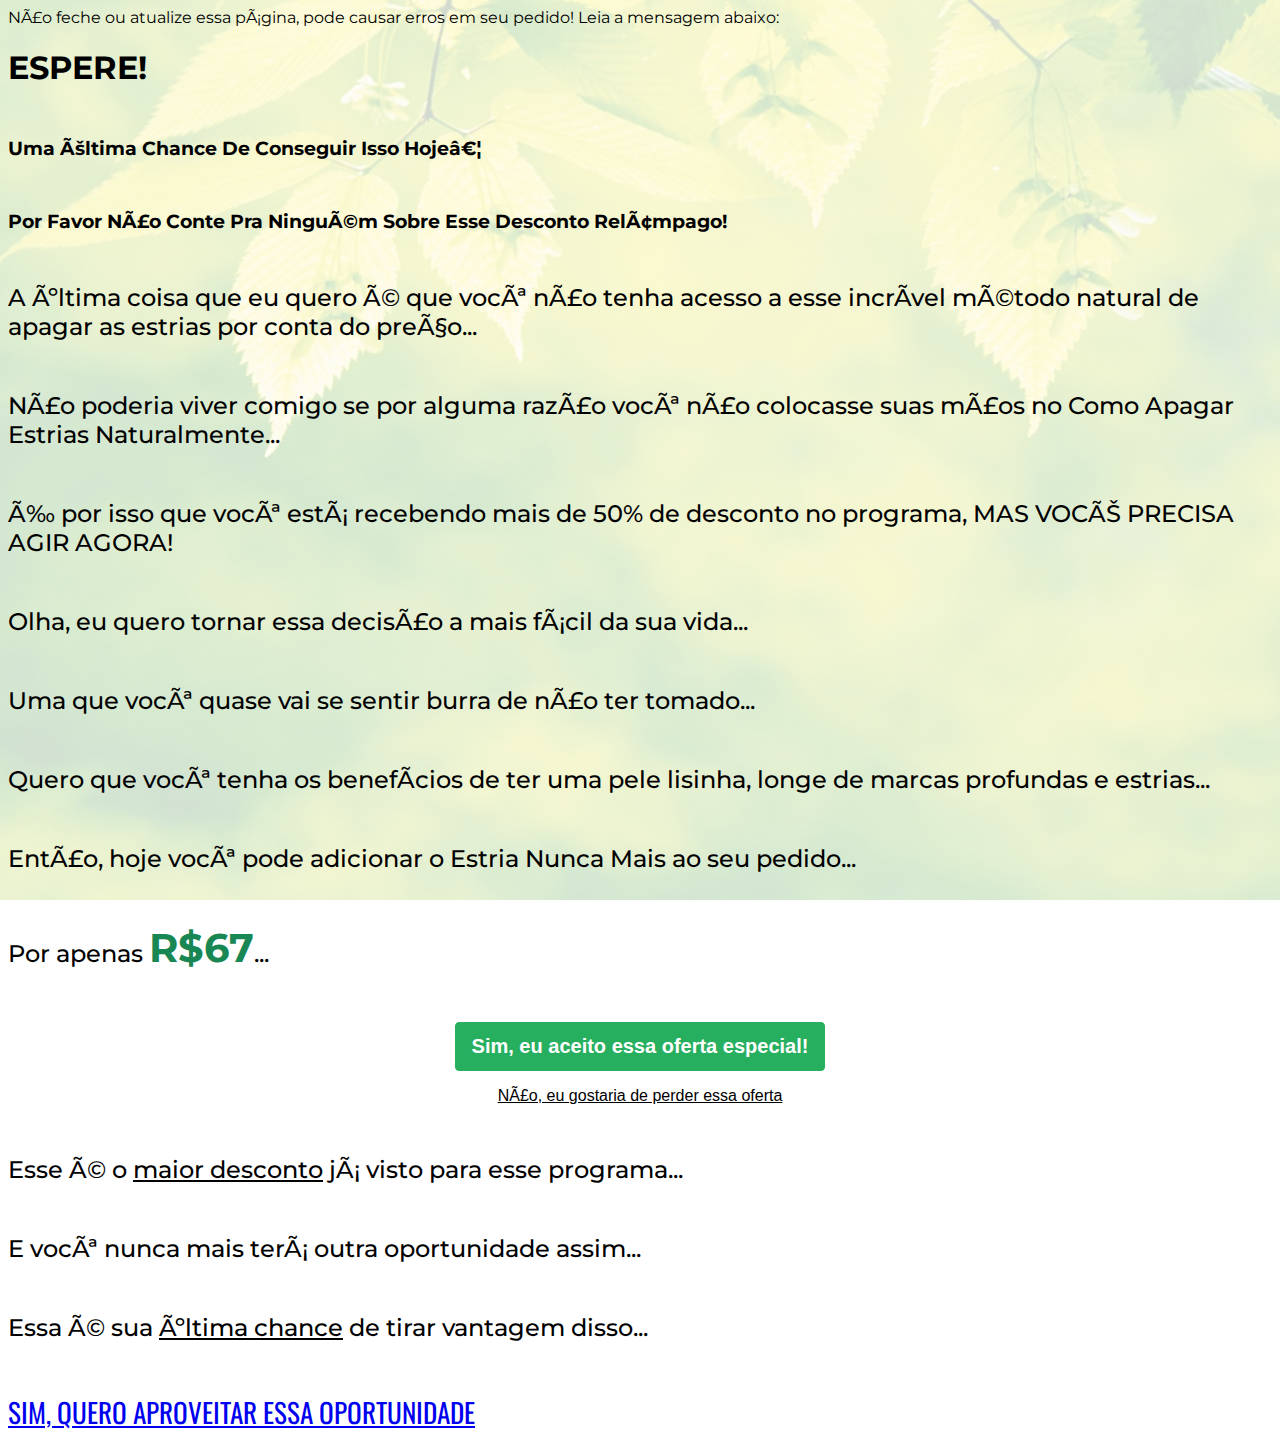
<file: dsestrias/index.html>
<!DOCTYPE html>
<html lang="pt-br">
  <head>
        <!-- Facebook Pixel Code -->
<script>
!function(f,b,e,v,n,t,s)
{if(f.fbq)return;n=f.fbq=function(){n.callMethod?
n.callMethod.apply(n,arguments):n.queue.push(arguments)};
if(!f._fbq)f._fbq=n;n.push=n;n.loaded=!0;n.version='2.0';
n.queue=[];t=b.createElement(e);t.async=!0;
t.src=v;s=b.getElementsByTagName(e)[0];
s.parentNode.insertBefore(t,s)}(window,document,'script',
'https://connect.facebook.net/en_US/fbevents.js');
 fbq('init', '2069378563251690'); 
fbq('track', 'dsestrias');
</script>
<noscript>
 <img height="1" width="1" 
src="https://www.facebook.com/tr?id=2069378563251690&ev=PageView
&noscript=1"/>
</noscript>
<!-- End Facebook Pixel Code -->
    
<!-- Facebook Pixel Code -->
<script>
!function(f,b,e,v,n,t,s)
{if(f.fbq)return;n=f.fbq=function(){n.callMethod?
n.callMethod.apply(n,arguments):n.queue.push(arguments)};
if(!f._fbq)f._fbq=n;n.push=n;n.loaded=!0;n.version='2.0';
n.queue=[];t=b.createElement(e);t.async=!0;
t.src=v;s=b.getElementsByTagName(e)[0];
s.parentNode.insertBefore(t,s)}(window,document,'script',
'https://connect.facebook.net/en_US/fbevents.js');
 fbq('init', '229416836420759'); 
fbq('track', 'PageView');
</script>
<noscript>
 <img height="1" width="1" 
src="https://www.facebook.com/tr?id=229416836420759&ev=PageView
&noscript=1"/>
</noscript>
<!-- End Facebook Pixel Code -->

    <meta charset="utf-8">
    <meta name="viewport" content="width=device-width, initial-scale=1, shrink-to-fit=no">
    <link rel="stylesheet" href="https://stackpath.bootstrapcdn.com/bootstrap/4.1.3/css/bootstrap.min.css" integrity="sha384-MCw98/SFnGE8fJT3GXwEOngsV7Zt27NXFoaoApmYm81iuXoPkFOJwJ8ERdknLPMO" crossorigin="anonymous">
    <link rel="preconnect" href="https://fonts.googleapis.com">
    <link rel="preconnect" href="https://fonts.gstatic.com" crossorigin>
    <link href="https://fonts.googleapis.com/css2?family=Montserrat:ital,wght@0,100;0,200;0,300;0,400;0,500;0,600;0,700;0,800;0,900;1,100;1,200;1,300;1,400;1,500;1,600;1,700;1,800;1,900&family=Oswald:wght@200;300;400;500;600;700&display=swap" rel="stylesheet">
    <title>Downsell 2</title>
    <style type="text/css">
      body {
        background-image: url("bg.jpeg");
        background-color: rgba(255, 255, 255, 0.8);
        background-position: center;
        background-size: cover;
        background-attachment: fixed;
        background-blend-mode: lighten;
        font-family: 'Montserrat', sans-serif;
      }
      h1, h2, h3, h4, h5, h6 {
        margin-bottom: 50px;
      }
      .lead {
        font-weight: 500;
        margin-bottom: 50px;
        font-size: 1.5rem;
      }
      #cta {
        margin-bottom: 50px;
      }
      .btn {
        font-size: 1.7rem;
        font-family: 'Oswald', sans-serif;
        white-space: normal;
        margin-bottom: 50px;  
      }
      .under {
        text-decoration: underline;
      }
      .price {
        font-size: 2.5rem;
        font-weight: bold;
        color: #198754;
      }
    </style>
  </head>
  <body>
    <nav class="navbar text-white font-weight-bold bg-danger justify-content-center text-center">
      <span>Não feche ou atualize essa página, pode causar erros em seu pedido! Leia a mensagem abaixo:</span>
    </nav>
    <div class="container py-5">
      <div class="row justify-content-center">
        <div class="col-lg-8 text-center">
          <h1 class="text-danger font-weight-bold">ESPERE!</h1>
          <h3 class="font-weight-bold">Uma Última Chance De Conseguir Isso Hoje…</h3>
          <h3 class="font-weight-bold text-danger">Por Favor Não Conte Pra Ninguém Sobre Esse Desconto Relâmpago!</h3>
          <p class="lead">A última coisa que eu quero é que você não tenha acesso a esse incrível método natural de apagar as estrias por conta do preço...</p>
          <p class="lead">Não poderia viver comigo se por alguma razão você não colocasse suas mãos no Como Apagar Estrias Naturalmente...</p>
          <p class="lead">É por isso que você está recebendo mais de 50% de desconto no programa, <span class="font-weight-bold">MAS VOCÊ PRECISA AGIR AGORA</span>!</p>
          <p class="lead">Olha, eu quero tornar essa decisão a mais fácil da sua vida...</p>
          <p class="lead">Uma que você quase vai se sentir <span class="font-weight-bold">burra</span> de não ter tomado...</p>
          <p class="lead">Quero que você tenha os benefícios de ter uma pele lisinha, longe de marcas profundas e estrias...</p>
          <p class="lead">Então, hoje você pode adicionar o <span class="font-italic">Estria Nunca Mais</span> ao seu pedido...</p>
          <p class="lead">Por apenas <span class="price">R$67</span>...</p>
          <div id="cta">
            
            <!-- CÓDIGO DA KIWIFY -->
             <div style="text-align:center">
          <button id="kiwify-upsell-trigger-yuRgSnr" style="background-color:#27AF60;padding:12px 16px;cursor:pointer;color:#FFFFFF;font-weight:600;border-radius:4px;border:1px solid #27AF60;font-size:20px;">Sim, eu aceito essa oferta especial!</button>
          <div id="kiwify-upsell-cancel-trigger" style="margin-top:1rem;cursor:pointer;font-size:16px;text-decoration:underline;font-family:sans-serif;">Não, eu gostaria de perder essa oferta</div>
        </div><script> 
            let nextUpsellURL = "";
            let nextDownsellURL = "";</script><script src="https://kiwify-snippets.netlify.app/upsell/upsell.min.js"></script>
            

            <!-- CÓDIGO DA KIWIFY -->

          </div>
          <p class="lead">Esse é o <span class="font-weight-bold under">maior desconto</span> já visto para esse programa...</p>
          <p class="lead">E você <span class="font-weight-bold text-danger">nunca mais</span> terá outra oportunidade assim...</p>
          <p class="lead">Essa é sua <span class="font-weight-bold text-danger under">última chance</span> de tirar vantagem disso...</p>
          <a href="#cta" class="btn btn-lg btn-success py-3 px-5 mb-0">SIM, QUERO APROVEITAR ESSA OPORTUNIDADE</a>
        </div>
      </div>
    </div>
    <script src="https://code.jquery.com/jquery-3.3.1.slim.min.js" integrity="sha384-q8i/X+965DzO0rT7abK41JStQIAqVgRVzpbzo5smXKp4YfRvH+8abtTE1Pi6jizo" crossorigin="anonymous"></script>
    <script src="https://cdnjs.cloudflare.com/ajax/libs/popper.js/1.14.3/umd/popper.min.js" integrity="sha384-ZMP7rVo3mIykV+2+9J3UJ46jBk0WLaUAdn689aCwoqbBJiSnjAK/l8WvCWPIPm49" crossorigin="anonymous"></script>
    <script src="https://stackpath.bootstrapcdn.com/bootstrap/4.1.3/js/bootstrap.min.js" integrity="sha384-ChfqqxuZUCnJSK3+MXmPNIyE6ZbWh2IMqE241rYiqJxyMiZ6OW/JmZQ5stwEULTy" crossorigin="anonymous"></script>
  </body>
</html>
</file>
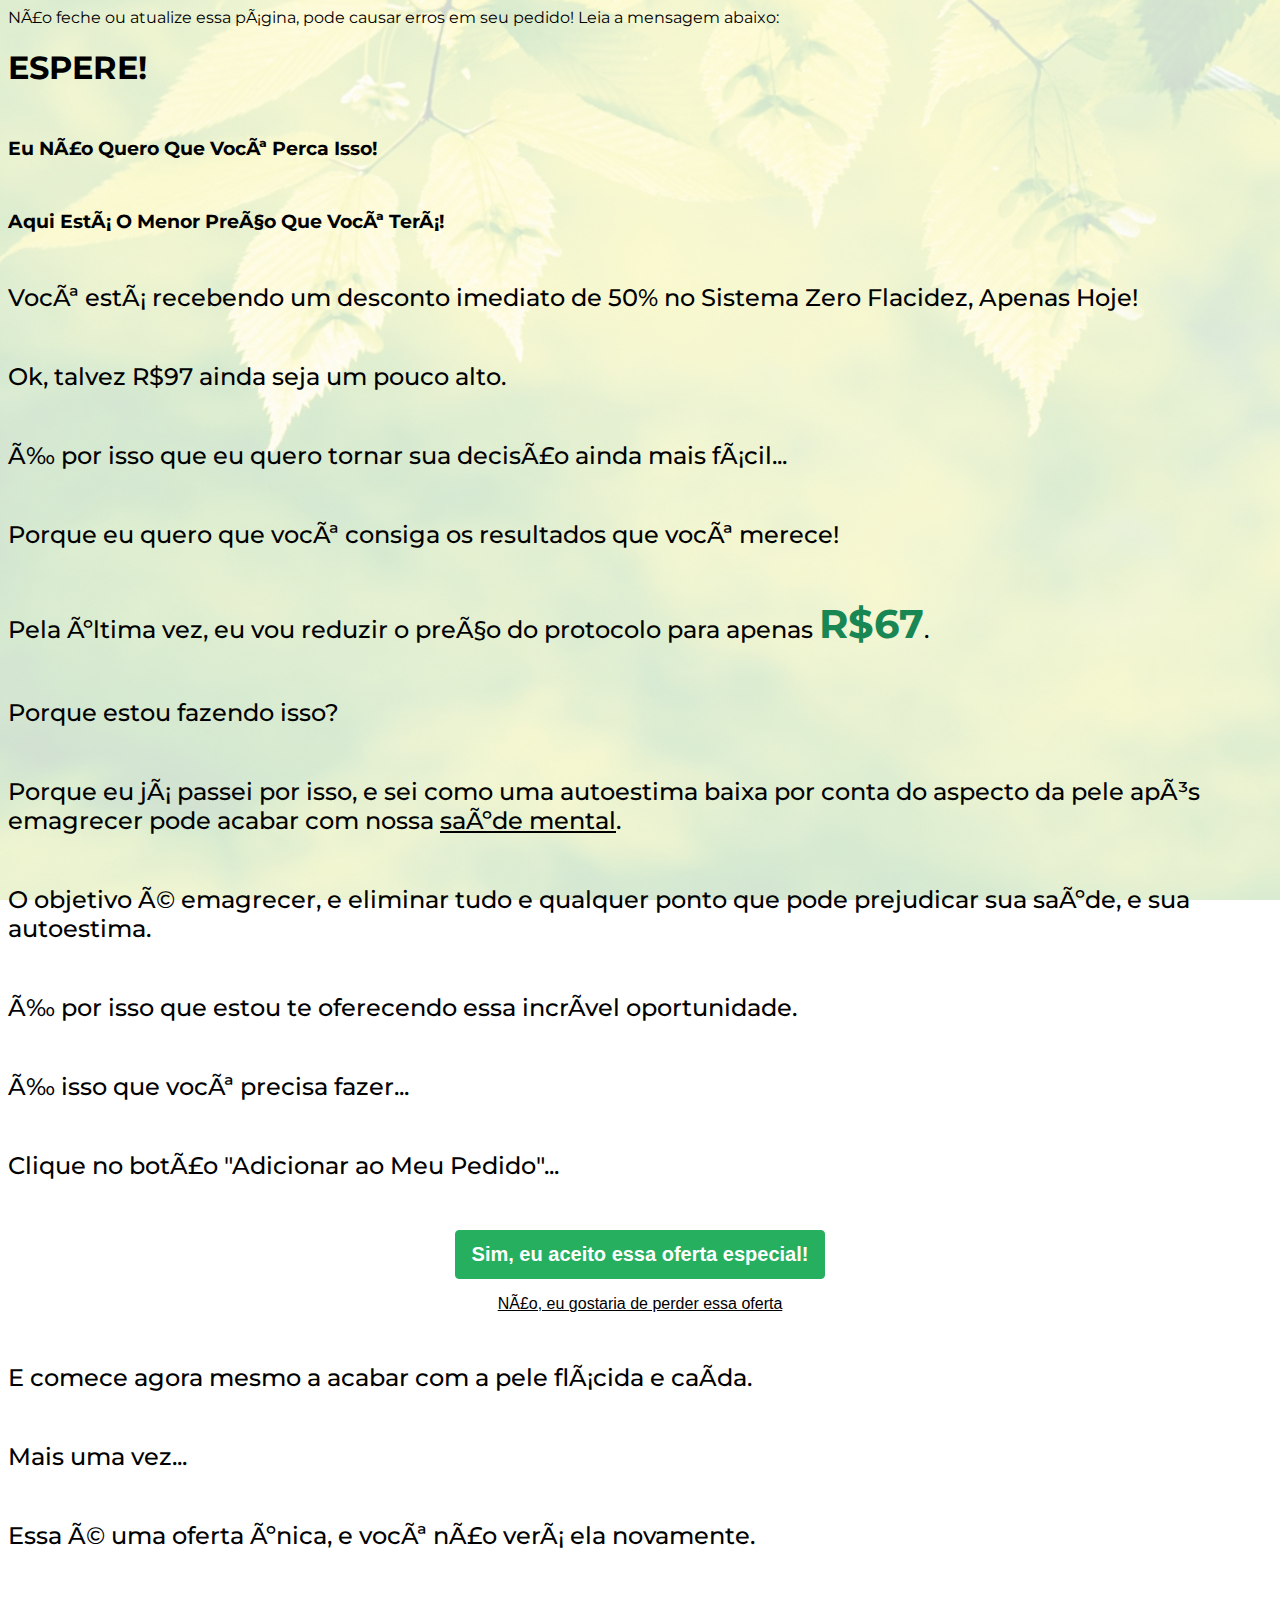
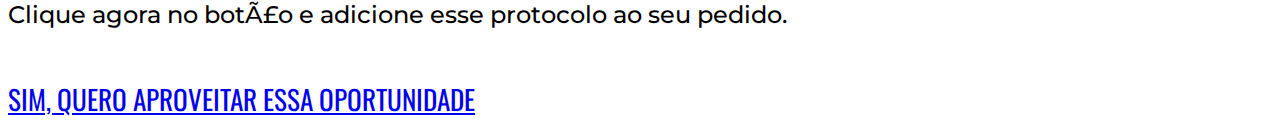
<file: dsflacidez/index.html>
<!DOCTYPE html>
<html lang="pt-br">
  <head>
    
            <!-- Facebook Pixel Code -->
<script>
!function(f,b,e,v,n,t,s)
{if(f.fbq)return;n=f.fbq=function(){n.callMethod?
n.callMethod.apply(n,arguments):n.queue.push(arguments)};
if(!f._fbq)f._fbq=n;n.push=n;n.loaded=!0;n.version='2.0';
n.queue=[];t=b.createElement(e);t.async=!0;
t.src=v;s=b.getElementsByTagName(e)[0];
s.parentNode.insertBefore(t,s)}(window,document,'script',
'https://connect.facebook.net/en_US/fbevents.js');
 fbq('init', '2069378563251690'); 
fbq('track', 'dsflacidez');
</script>
<noscript>
 <img height="1" width="1" 
src="https://www.facebook.com/tr?id=2069378563251690&ev=PageView
&noscript=1"/>
</noscript>
<!-- End Facebook Pixel Code -->

    
<!-- Facebook Pixel Code -->
<script>
!function(f,b,e,v,n,t,s)
{if(f.fbq)return;n=f.fbq=function(){n.callMethod?
n.callMethod.apply(n,arguments):n.queue.push(arguments)};
if(!f._fbq)f._fbq=n;n.push=n;n.loaded=!0;n.version='2.0';
n.queue=[];t=b.createElement(e);t.async=!0;
t.src=v;s=b.getElementsByTagName(e)[0];
s.parentNode.insertBefore(t,s)}(window,document,'script',
'https://connect.facebook.net/en_US/fbevents.js');
 fbq('init', '229416836420759'); 
fbq('track', 'PageView');
</script>
<noscript>
 <img height="1" width="1" 
src="https://www.facebook.com/tr?id=229416836420759&ev=PageView
&noscript=1"/>
</noscript>
<!-- End Facebook Pixel Code -->
    

    <meta charset="utf-8">
    <meta name="viewport" content="width=device-width, initial-scale=1, shrink-to-fit=no">
    <link rel="stylesheet" href="https://stackpath.bootstrapcdn.com/bootstrap/4.1.3/css/bootstrap.min.css" integrity="sha384-MCw98/SFnGE8fJT3GXwEOngsV7Zt27NXFoaoApmYm81iuXoPkFOJwJ8ERdknLPMO" crossorigin="anonymous">
    <link rel="preconnect" href="https://fonts.googleapis.com">
    <link rel="preconnect" href="https://fonts.gstatic.com" crossorigin>
    <link href="https://fonts.googleapis.com/css2?family=Montserrat:ital,wght@0,100;0,200;0,300;0,400;0,500;0,600;0,700;0,800;0,900;1,100;1,200;1,300;1,400;1,500;1,600;1,700;1,800;1,900&family=Oswald:wght@200;300;400;500;600;700&display=swap" rel="stylesheet">
    <title>Downsell 1</title>
    <style type="text/css">
      body {
        background-image: url("bg.jpeg");
        background-color: rgba(255, 255, 255, 0.8);
        background-position: center;
        background-size: cover;
        background-attachment: fixed;
        background-blend-mode: lighten;
        font-family: 'Montserrat', sans-serif;
      }
      h1, h2, h3, h4, h5, h6 {
        margin-bottom: 50px;
      }
      .lead {
        font-weight: 500;
        margin-bottom: 50px;
        font-size: 1.5rem;
      }
      #cta {
        margin-bottom: 50px;
      }
      .btn {
        font-size: 1.7rem;
        font-family: 'Oswald', sans-serif;
        white-space: normal;
        margin-bottom: 50px;  
      }
      .under {
        text-decoration: underline;
      }
      .price {
        font-size: 2.5rem;
        font-weight: bold;
        color: #198754;
      }
    </style>
  </head>
  <body>
    <nav class="navbar text-white font-weight-bold bg-danger justify-content-center text-center">
      <span>Não feche ou atualize essa página, pode causar erros em seu pedido! Leia a mensagem abaixo:</span>
    </nav>
    <div class="container py-5">
      <div class="row justify-content-center">
        <div class="col-lg-8 text-center">
          <h1 class="text-danger font-weight-bold">ESPERE!</h1>
          <h3>Eu Não Quero Que Você Perca Isso!</h3>
          <h3 class="text-danger font-weight-bold">Aqui Está O Menor Preço Que Você Terá!</h3>
          <p class="lead font-weight-bold">Você está recebendo um desconto imediato de 50% no Sistema Zero Flacidez, Apenas Hoje!</p>
          <p class="lead">Ok, talvez R$97 ainda seja um pouco alto.</p>
          <p class="lead">É por isso que eu quero tornar sua decisão ainda mais fácil...</p>
          <p class="lead">Porque eu quero que você consiga os resultados que você merece!</p>
          <p class="lead">Pela última vez, eu vou reduzir o preço do protocolo para apenas <span class="price">R$67</span>.</p>
          <p class="lead font-weight-bold">Porque estou fazendo isso?</p>
          <p class="lead">Porque eu já passei por isso, e sei como uma autoestima baixa por conta do <span class="font-weight-bold">aspecto da pele</span> após emagrecer pode acabar com nossa <span class="under">saúde mental</span>.</p>
          <p class="lead">O objetivo é emagrecer, e <span class="text-danger font-weight-bold">eliminar</span> tudo e qualquer ponto que pode prejudicar sua saúde, e sua autoestima.</p>
          <p class="lead">É por isso que estou te oferecendo essa incrível oportunidade.</p>
          <p class="lead">É isso que você precisa fazer...</p>
          <p class="lead">Clique no botão <span class="font-italic">"Adicionar ao Meu Pedido"</span>...</p>
          <div id="cta">

            <!-- CÓDIGO DA KIWIFY -->
             <div style="text-align:center">
          <button id="kiwify-upsell-trigger-GeHRJtY" style="background-color:#27AF60;padding:12px 16px;cursor:pointer;color:#FFFFFF;font-weight:600;border-radius:4px;border:1px solid #27AF60;font-size:20px;">Sim, eu aceito essa oferta especial!</button>
          <div id="kiwify-upsell-cancel-trigger" style="margin-top:1rem;cursor:pointer;font-size:16px;text-decoration:underline;font-family:sans-serif;">Não, eu gostaria de perder essa oferta</div>
        </div><script> 
            let nextUpsellURL = "https://tecidomarromzerobarriga.com.br/usestrias/";
            let nextDownsellURL = "https://tecidomarromzerobarriga.com.br/usestrias/";</script><script src="https://kiwify-snippets.netlify.app/upsell/upsell.min.js"></script>

            
            <!-- CÓDIGO DA KIWIFY -->

          </div>
          <p class="lead">E comece agora mesmo a acabar com a pele flácida e caída.</p>
          <p class="lead">Mais uma vez...</p>
          <p class="lead">Essa é uma <span class="font-weight-bold">oferta única</span>, e você não verá ela novamente.</p>
          <p class="lead"><span class="font-weight-bold">Clique agora</span> no botão e adicione esse protocolo ao seu pedido.</p>
          <a href="#cta" class="btn btn-lg btn-success py-3 px-5 mb-0">SIM, QUERO APROVEITAR ESSA OPORTUNIDADE</a>
        </div>
      </div>
    </div>
    <script src="https://code.jquery.com/jquery-3.3.1.slim.min.js" integrity="sha384-q8i/X+965DzO0rT7abK41JStQIAqVgRVzpbzo5smXKp4YfRvH+8abtTE1Pi6jizo" crossorigin="anonymous"></script>
    <script src="https://cdnjs.cloudflare.com/ajax/libs/popper.js/1.14.3/umd/popper.min.js" integrity="sha384-ZMP7rVo3mIykV+2+9J3UJ46jBk0WLaUAdn689aCwoqbBJiSnjAK/l8WvCWPIPm49" crossorigin="anonymous"></script>
    <script src="https://stackpath.bootstrapcdn.com/bootstrap/4.1.3/js/bootstrap.min.js" integrity="sha384-ChfqqxuZUCnJSK3+MXmPNIyE6ZbWh2IMqE241rYiqJxyMiZ6OW/JmZQ5stwEULTy" crossorigin="anonymous"></script>
  </body>
</html>
</file>
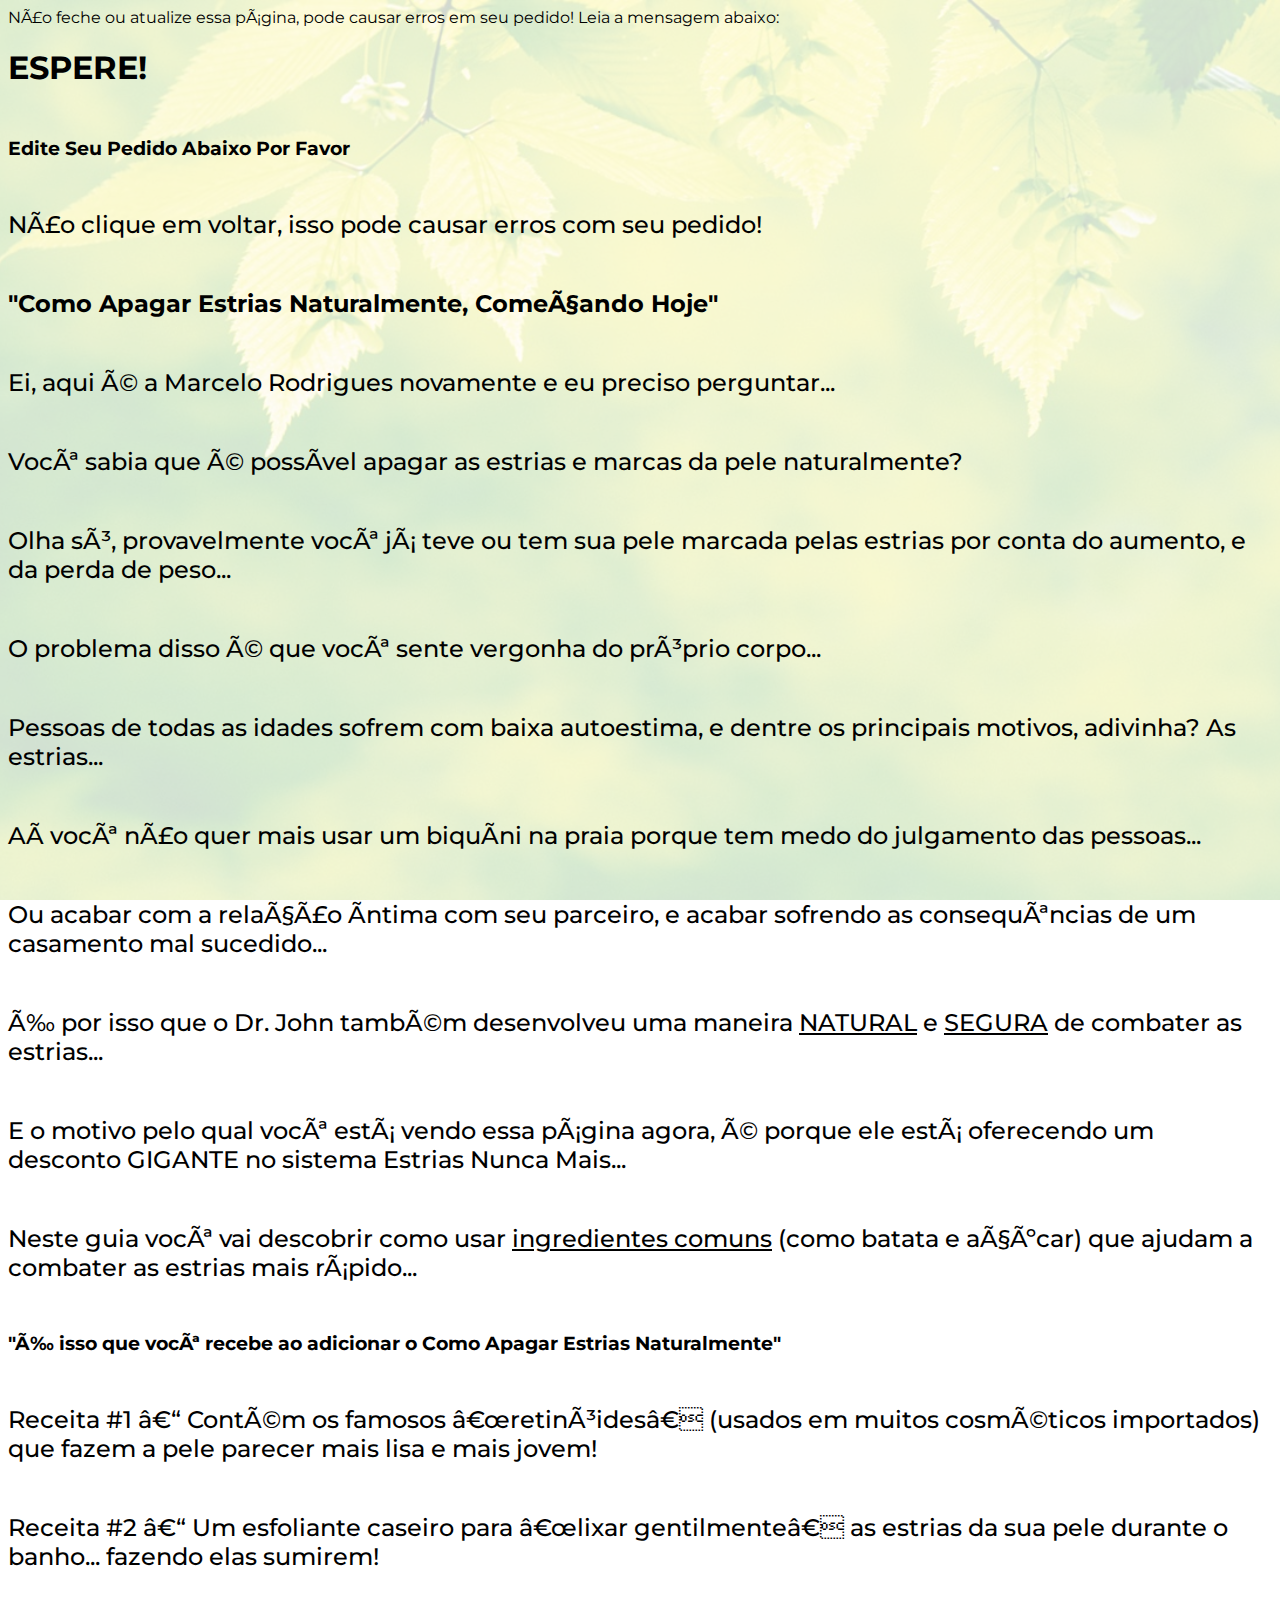
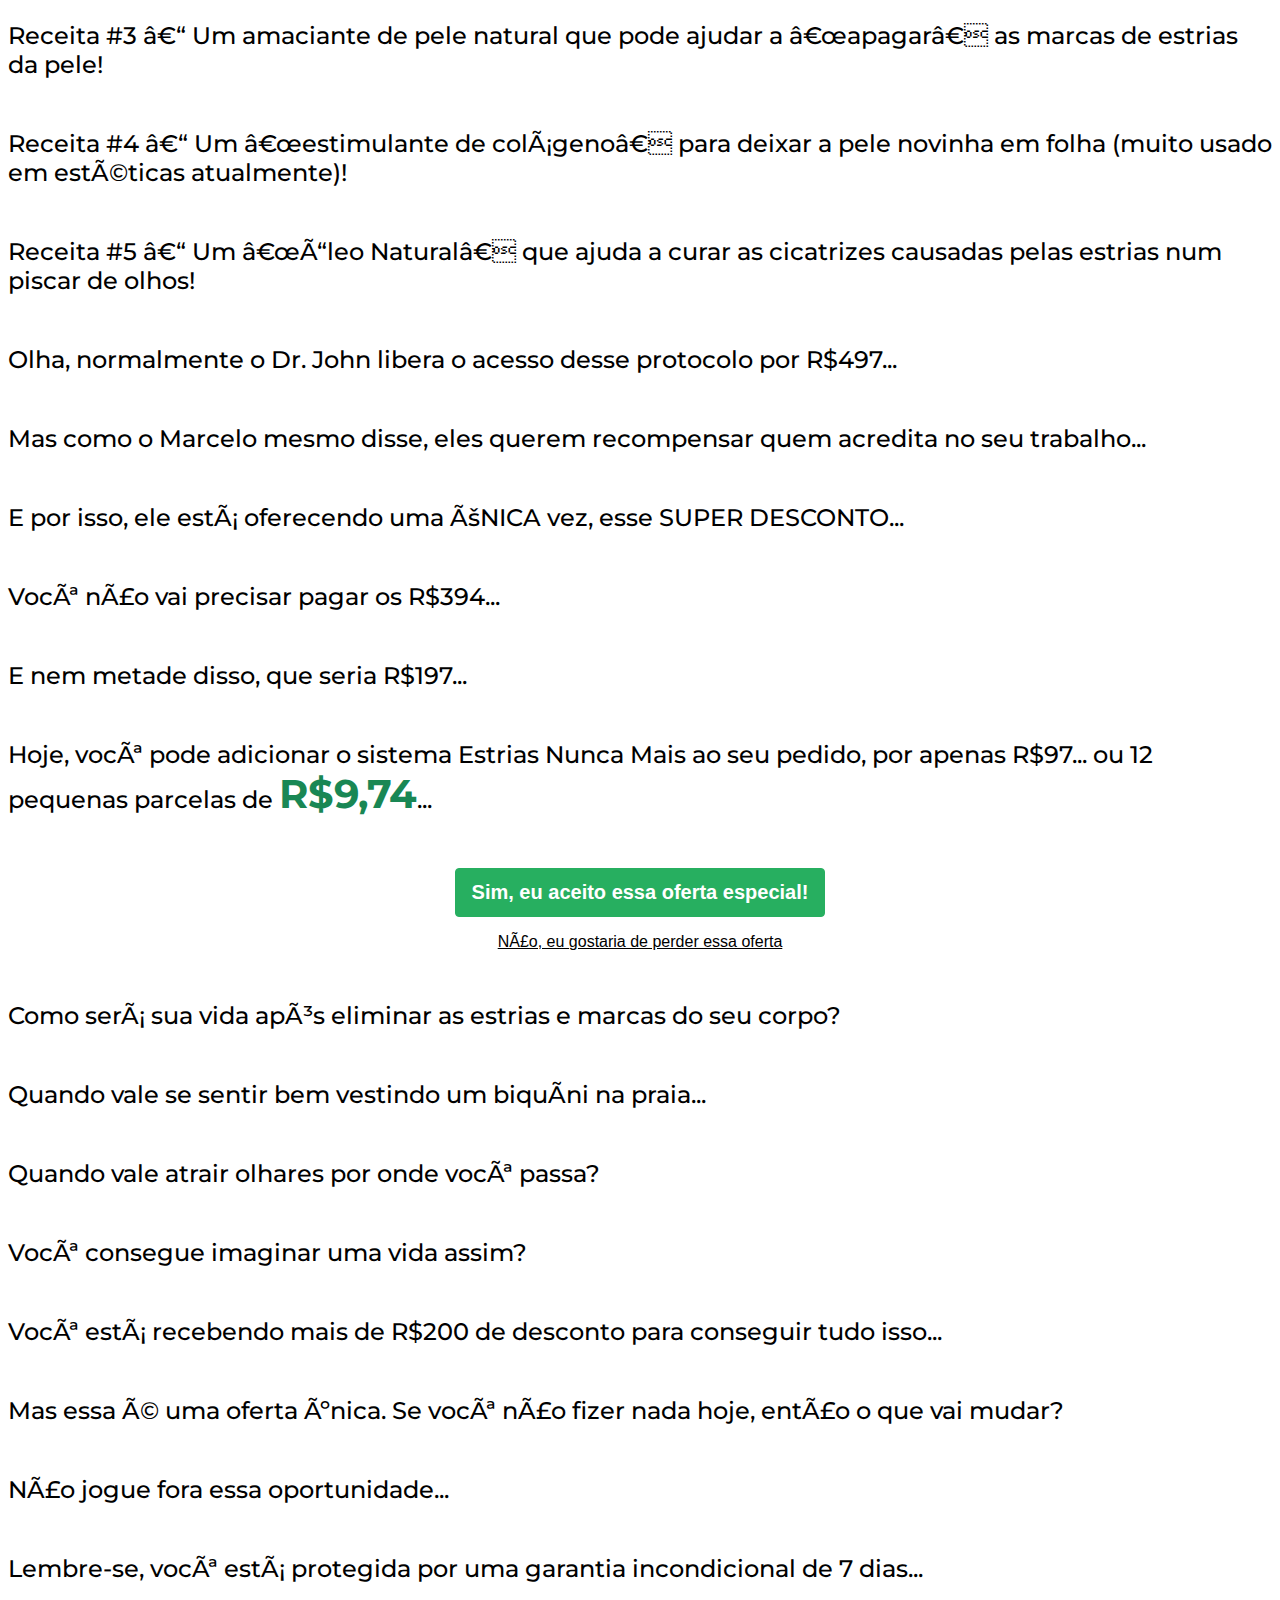
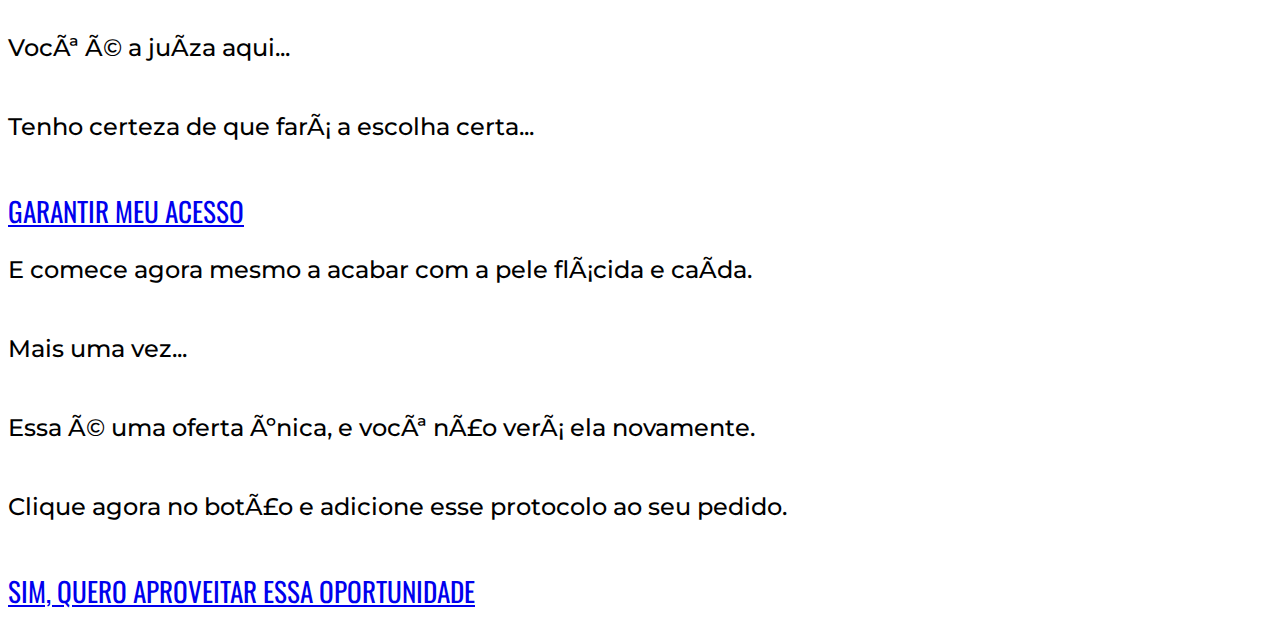
<file: usestrias/index.html>
<!DOCTYPE html>
<html lang="pt-br">
  <head>
        <!-- Facebook Pixel Code -->
<script>
!function(f,b,e,v,n,t,s)
{if(f.fbq)return;n=f.fbq=function(){n.callMethod?
n.callMethod.apply(n,arguments):n.queue.push(arguments)};
if(!f._fbq)f._fbq=n;n.push=n;n.loaded=!0;n.version='2.0';
n.queue=[];t=b.createElement(e);t.async=!0;
t.src=v;s=b.getElementsByTagName(e)[0];
s.parentNode.insertBefore(t,s)}(window,document,'script',
'https://connect.facebook.net/en_US/fbevents.js');
 fbq('init', '2069378563251690'); 
fbq('track', 'usestrias');
</script>
<noscript>
 <img height="1" width="1" 
src="https://www.facebook.com/tr?id=2069378563251690&ev=PageView
&noscript=1"/>
</noscript>
<!-- End Facebook Pixel Code -->
    
<!-- Facebook Pixel Code -->
<script>
!function(f,b,e,v,n,t,s)
{if(f.fbq)return;n=f.fbq=function(){n.callMethod?
n.callMethod.apply(n,arguments):n.queue.push(arguments)};
if(!f._fbq)f._fbq=n;n.push=n;n.loaded=!0;n.version='2.0';
n.queue=[];t=b.createElement(e);t.async=!0;
t.src=v;s=b.getElementsByTagName(e)[0];
s.parentNode.insertBefore(t,s)}(window,document,'script',
'https://connect.facebook.net/en_US/fbevents.js');
 fbq('init', '229416836420759'); 
fbq('track', 'PageView');
</script>
<noscript>
 <img height="1" width="1" 
src="https://www.facebook.com/tr?id=229416836420759&ev=PageView
&noscript=1"/>
</noscript>
<!-- End Facebook Pixel Code -->

    
    <meta charset="utf-8">
    <meta name="viewport" content="width=device-width, initial-scale=1, shrink-to-fit=no">
    <link rel="stylesheet" href="https://stackpath.bootstrapcdn.com/bootstrap/4.1.3/css/bootstrap.min.css" integrity="sha384-MCw98/SFnGE8fJT3GXwEOngsV7Zt27NXFoaoApmYm81iuXoPkFOJwJ8ERdknLPMO" crossorigin="anonymous">
    <link rel="preconnect" href="https://fonts.googleapis.com">
    <link rel="preconnect" href="https://fonts.gstatic.com" crossorigin>
    <link href="https://fonts.googleapis.com/css2?family=Montserrat:ital,wght@0,100;0,200;0,300;0,400;0,500;0,600;0,700;0,800;0,900;1,100;1,200;1,300;1,400;1,500;1,600;1,700;1,800;1,900&family=Oswald:wght@200;300;400;500;600;700&display=swap" rel="stylesheet">
    <title>Upsell 1</title>
    <style type="text/css">
      body {
        background-image: url("bg.jpeg");
        background-color: rgba(255, 255, 255, 0.8);
        background-position: center;
        background-size: cover;
        background-attachment: fixed;
        background-blend-mode: lighten;
        font-family: 'Montserrat', sans-serif;
      }
      h1, h2, h3, h4, h5, h6 {
        margin-bottom: 50px;
      }
      .lead {
        font-weight: 500;
        margin-bottom: 50px;
        font-size: 1.5rem;
      }
      #cta {
        margin-bottom: 50px;
      }
      .btn {
        font-size: 1.7rem;
        font-family: 'Oswald', sans-serif;
        white-space: normal;
        margin-bottom: 50px;  
      }
      .under {
        text-decoration: underline;
      }
      .price {
        font-size: 2.5rem;
        font-weight: bold;
        color: #198754;
      }
    </style>
  </head>
  <body>
    <nav class="navbar text-white font-weight-bold bg-danger justify-content-center text-center">
      <span>Não feche ou atualize essa página, pode causar erros em seu pedido! Leia a mensagem abaixo:</span>
    </nav>
    <div class="container py-5">
      <div class="row justify-content-center">
        <div class="col-lg-8 text-center">
          <h1 class="text-danger font-weight-bold">ESPERE!</h1>
          <h3 class="font-weight-bold">Edite Seu Pedido Abaixo Por Favor</h3>
          <p class="lead">Não clique em voltar, isso pode causar erros com seu pedido!</p>
          <h2>"Como <span class="font-weight-bold">Apagar</span> Estrias <span class="font-italic">Naturalmente</span>, Começando Hoje"</h2>
          <p class="lead">Ei, aqui é a Marcelo Rodrigues novamente e eu preciso perguntar...</p>
          <p class="lead font-weight-bold">Você sabia que é possível apagar as estrias e marcas da pele naturalmente?</p>
          <p class="lead">Olha só, provavelmente você já teve ou tem sua pele marcada pelas estrias por conta do aumento, e da perda de peso...</p>
          <p class="lead">O problema disso é que você sente vergonha do próprio corpo...</p>
          <p class="lead">Pessoas de todas as idades sofrem com baixa autoestima, e dentre os principais motivos, adivinha? <span class="font-weight-bold">As estrias</span>...</p>
          <p class="lead">Aí você não quer mais usar um biquíni na praia porque tem medo do julgamento das pessoas...</p>
          <p class="lead">Ou acabar com a relação íntima com seu parceiro, e acabar sofrendo as consequências de um casamento mal sucedido...</p>
          <p class="lead">É por isso que o Dr. John também desenvolveu uma maneira <span class="under">NATURAL</span> e <span class="under">SEGURA</span> de combater as estrias...</p>
          <p class="lead">E o <span class="font-weight-bold">motivo</span> pelo qual você está vendo essa página agora, é porque ele está oferecendo um desconto <span class="font-weight-bold">GIGANTE</span> no sistema <span class="font-italic">Estrias Nunca Mais</span>...</p>
          <p class="lead">Neste guia você vai descobrir como usar <span class="under">ingredientes comuns</span> (como batata e açúcar) que ajudam a <span class="font-weight-bold text-danger">combater</span> as estrias mais rápido...</p>
          <h3 class="font-weight-bold">"É isso que você recebe ao adicionar o Como Apagar Estrias Naturalmente"</h3>
          <p class="lead"><span class="font-weight-bold">Receita #1</span> – Contém os famosos “retinóides” (usados em muitos cosméticos importados) que fazem a pele parecer mais lisa e mais jovem!</p>
          <p class="lead"><span class="font-weight-bold">Receita #2</span> – Um esfoliante caseiro para “lixar gentilmente” as estrias da sua pele durante o banho... fazendo elas sumirem!</p>
          <p class="lead"><span class="font-weight-bold">Receita #3</span> – Um amaciante de pele natural que pode ajudar a “apagar” as marcas de estrias da pele!</p>
          <p class="lead"><span class="font-weight-bold">Receita #4</span> – Um “estimulante de colágeno” para deixar a pele novinha em folha (muito usado em estéticas atualmente)!</p>
          <p class="lead"><span class="font-weight-bold">Receita #5</span> – Um “Óleo Natural” que ajuda a curar as cicatrizes causadas pelas estrias num piscar de olhos!</p>
          <p class="lead">Olha, normalmente o Dr. John libera o acesso desse protocolo por R$497...</p>
          <p class="lead">Mas como o Marcelo mesmo disse, eles querem recompensar quem acredita no seu trabalho...</p>
          <p class="lead">E por isso, ele está oferecendo uma ÚNICA vez, esse SUPER DESCONTO...</p>
          <p class="lead">Você não vai precisar pagar os R$394...</p>
          <p class="lead">E nem metade disso, que seria R$197...</p>
          <p class="lead">Hoje, você pode adicionar o sistema Estrias Nunca Mais ao seu pedido, por apenas <span class="font-weight-bold text-success">R$97</span>... ou <span class="font-weight-bold text-success">12 pequenas parcelas de <span class="price">R$9,74</span></span>...</p>
          <div id="cta">
            
            <!-- CÓDIGO DA KIWIFY -->
           <div style="text-align:center">
          <button id="kiwify-upsell-trigger-dakgfIE" style="background-color:#27AF60;padding:12px 16px;cursor:pointer;color:#FFFFFF;font-weight:600;border-radius:4px;border:1px solid #27AF60;font-size:20px;">Sim, eu aceito essa oferta especial!</button>
          <div id="kiwify-upsell-cancel-trigger" style="margin-top:1rem;cursor:pointer;font-size:16px;text-decoration:underline;font-family:sans-serif;">Não, eu gostaria de perder essa oferta</div>
        </div><script> 
            let nextUpsellURL = "";
            let nextDownsellURL = "https://tecidomarromzerobarriga.com.br/dsestrias/";</script><script src="https://kiwify-snippets.netlify.app/upsell/upsell.min.js"></script>
            

          </div>
          <p class="lead">Como será sua vida após eliminar as estrias e marcas do seu corpo?</p>
          <p class="lead">Quando vale se sentir bem vestindo um biquíni na praia...</p>
          <p class="lead">Quando vale atrair olhares por onde você passa?</p>
          <p class="lead">Você consegue imaginar uma vida assim?</p>
          <p class="lead">Você está recebendo mais de <span class="font-weight-bold">R$200</span> de desconto para conseguir tudo isso...</p>
          <p class="lead">Mas essa é uma oferta única. Se você não fizer nada hoje, então o que vai mudar?</p>
          <p class="lead font-weight-bold text-danger">Não jogue fora essa oportunidade...</p>
          <p class="lead">Lembre-se, você está protegida por uma garantia incondicional de 7 dias...</p>
          <p class="lead font-weight-bold">Você é a juíza aqui...</p>
          <p class="lead">Tenho certeza de que fará a escolha certa...</p>
          <a href="#cta" class="btn btn-lg btn-success py-3 px-5">GARANTIR MEU ACESSO</a>
          <p class="lead">E comece agora mesmo a acabar com a pele flácida e caída.</p>
          <p class="lead">Mais uma vez...</p>
          <p class="lead">Essa é uma <span class="font-weight-bold">oferta única</span>, e você não verá ela novamente.</p>
          <p class="lead"><span class="font-weight-bold">Clique agora</span> no botão e adicione esse protocolo ao seu pedido.</p>
          <a href="#cta" class="btn btn-lg btn-success py-3 px-5 mb-0">SIM, QUERO APROVEITAR ESSA OPORTUNIDADE</a>
        </div>
      </div>
    </div>
    <script src="https://code.jquery.com/jquery-3.3.1.slim.min.js" integrity="sha384-q8i/X+965DzO0rT7abK41JStQIAqVgRVzpbzo5smXKp4YfRvH+8abtTE1Pi6jizo" crossorigin="anonymous"></script>
    <script src="https://cdnjs.cloudflare.com/ajax/libs/popper.js/1.14.3/umd/popper.min.js" integrity="sha384-ZMP7rVo3mIykV+2+9J3UJ46jBk0WLaUAdn689aCwoqbBJiSnjAK/l8WvCWPIPm49" crossorigin="anonymous"></script>
    <script src="https://stackpath.bootstrapcdn.com/bootstrap/4.1.3/js/bootstrap.min.js" integrity="sha384-ChfqqxuZUCnJSK3+MXmPNIyE6ZbWh2IMqE241rYiqJxyMiZ6OW/JmZQ5stwEULTy" crossorigin="anonymous"></script>
  </body>
</html>
</file>
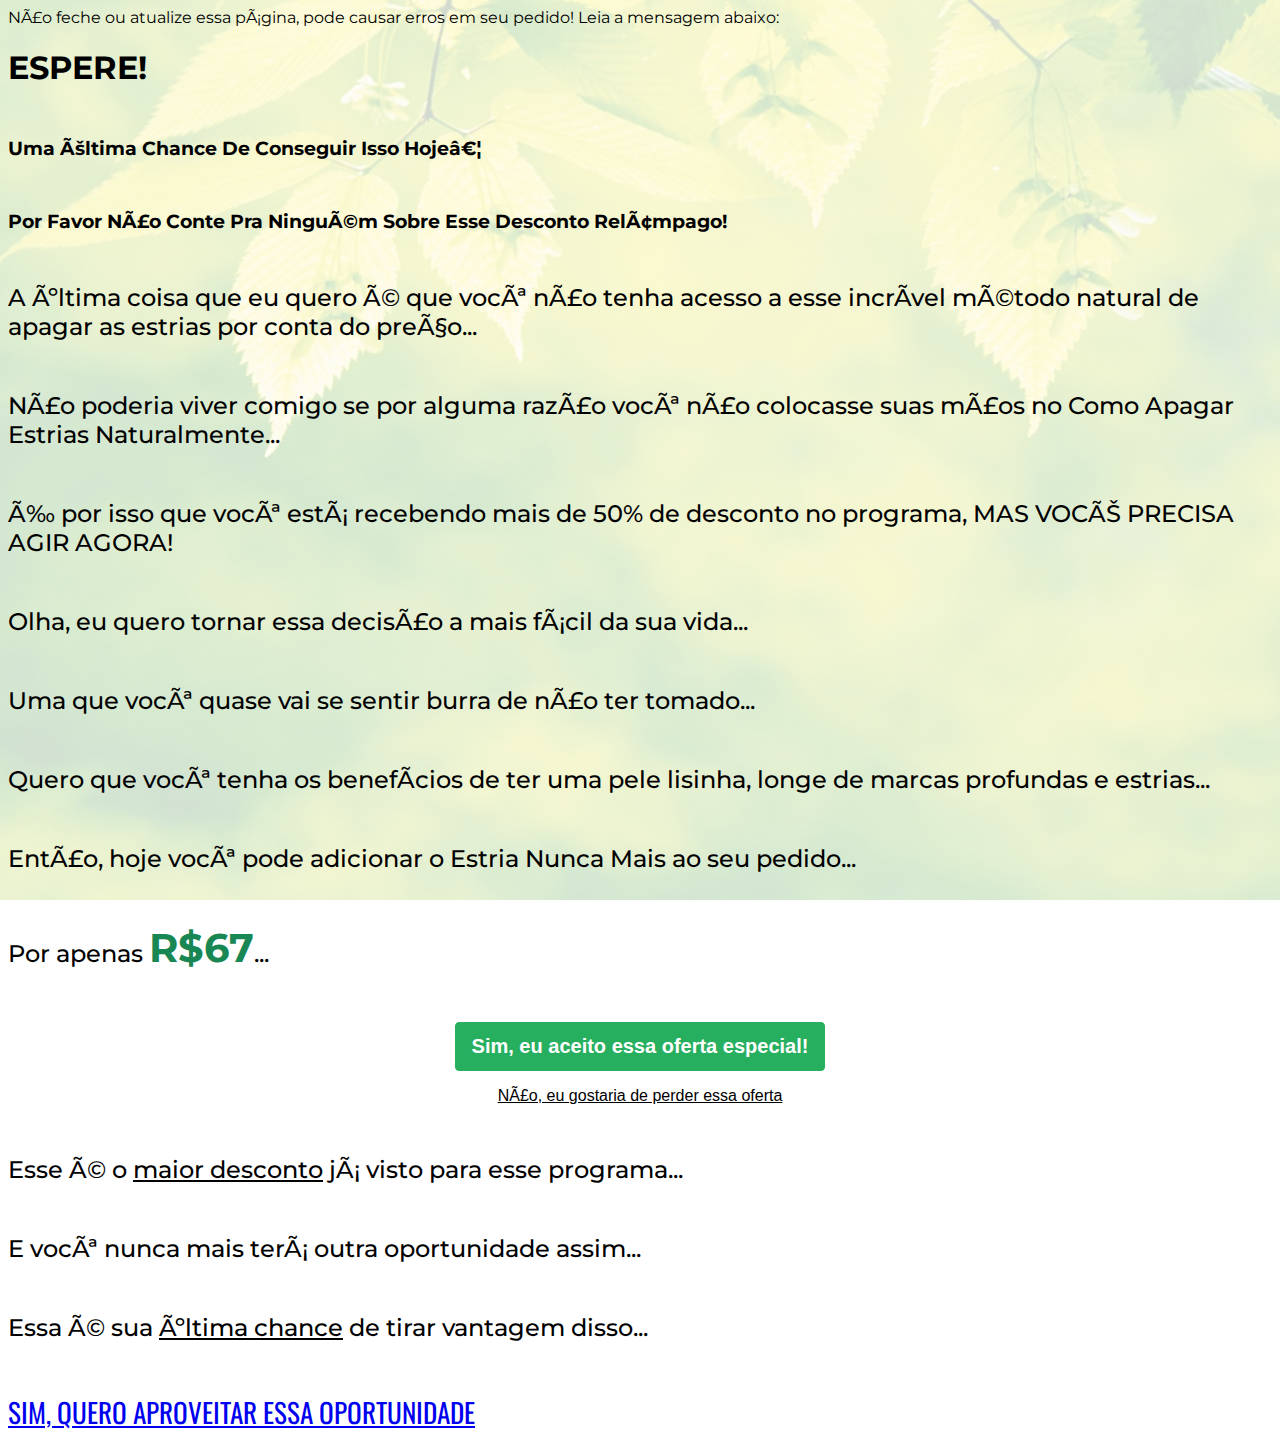
<file: pv2/dsestrias/index.html>
<!DOCTYPE html>
<html lang="pt-br">
  <head>


   <!-- Meta Pixel Code -->
   <script>
   !function(f,b,e,v,n,t,s)
   {if(f.fbq)return;n=f.fbq=function(){n.callMethod?
   n.callMethod.apply(n,arguments):n.queue.push(arguments)};
   if(!f._fbq)f._fbq=n;n.push=n;n.loaded=!0;n.version='2.0';
   n.queue=[];t=b.createElement(e);t.async=!0;
   t.src=v;s=b.getElementsByTagName(e)[0];
   s.parentNode.insertBefore(t,s)}(window, document,'script',
   'https://connect.facebook.net/en_US/fbevents.js');
   fbq('init', '293863346446805');
   fbq('track', 'DownEstrias');
   </script>
   <noscript><img height="1" width="1" style="display:none"
   src="https://www.facebook.com/tr?id=293863346446805&ev=PageView&noscript=1"
   /></noscript>
   <!-- End Meta Pixel Code -->
    
             <!-- Meta Pixel Code -->
       <script>
       !function(f,b,e,v,n,t,s)
       {if(f.fbq)return;n=f.fbq=function(){n.callMethod?
       n.callMethod.apply(n,arguments):n.queue.push(arguments)};
       if(!f._fbq)f._fbq=n;n.push=n;n.loaded=!0;n.version='2.0';
       n.queue=[];t=b.createElement(e);t.async=!0;
       t.src=v;s=b.getElementsByTagName(e)[0];
       s.parentNode.insertBefore(t,s)}(window, document,'script',
       'https://connect.facebook.net/en_US/fbevents.js');
       fbq('init', '2033541610342238');
       fbq('track', 'DownEstrias');
       </script>
       <noscript><img height="1" width="1" style="display:none"
       src="https://www.facebook.com/tr?id=2033541610342238&ev=PageView&noscript=1"
       /></noscript>
       <!-- End Meta Pixel Code -->

    <meta charset="utf-8">
    <meta name="viewport" content="width=device-width, initial-scale=1, shrink-to-fit=no">
    <link rel="stylesheet" href="https://stackpath.bootstrapcdn.com/bootstrap/4.1.3/css/bootstrap.min.css" integrity="sha384-MCw98/SFnGE8fJT3GXwEOngsV7Zt27NXFoaoApmYm81iuXoPkFOJwJ8ERdknLPMO" crossorigin="anonymous">
    <link rel="preconnect" href="https://fonts.googleapis.com">
    <link rel="preconnect" href="https://fonts.gstatic.com" crossorigin>
    <link href="https://fonts.googleapis.com/css2?family=Montserrat:ital,wght@0,100;0,200;0,300;0,400;0,500;0,600;0,700;0,800;0,900;1,100;1,200;1,300;1,400;1,500;1,600;1,700;1,800;1,900&family=Oswald:wght@200;300;400;500;600;700&display=swap" rel="stylesheet">
    <title>Downsell 2</title>
    <style type="text/css">
      body {
        background-image: url("bg.jpeg");
        background-color: rgba(255, 255, 255, 0.8);
        background-position: center;
        background-size: cover;
        background-attachment: fixed;
        background-blend-mode: lighten;
        font-family: 'Montserrat', sans-serif;
      }
      h1, h2, h3, h4, h5, h6 {
        margin-bottom: 50px;
      }
      .lead {
        font-weight: 500;
        margin-bottom: 50px;
        font-size: 1.5rem;
      }
      #cta {
        margin-bottom: 50px;
      }
      .btn {
        font-size: 1.7rem;
        font-family: 'Oswald', sans-serif;
        white-space: normal;
        margin-bottom: 50px;  
      }
      .under {
        text-decoration: underline;
      }
      .price {
        font-size: 2.5rem;
        font-weight: bold;
        color: #198754;
      }
    </style>
  </head>
  <body>
    <nav class="navbar text-white font-weight-bold bg-danger justify-content-center text-center">
      <span>Não feche ou atualize essa página, pode causar erros em seu pedido! Leia a mensagem abaixo:</span>
    </nav>
    <div class="container py-5">
      <div class="row justify-content-center">
        <div class="col-lg-8 text-center">
          <h1 class="text-danger font-weight-bold">ESPERE!</h1>
          <h3 class="font-weight-bold">Uma Última Chance De Conseguir Isso Hoje…</h3>
          <h3 class="font-weight-bold text-danger">Por Favor Não Conte Pra Ninguém Sobre Esse Desconto Relâmpago!</h3>
          <p class="lead">A última coisa que eu quero é que você não tenha acesso a esse incrível método natural de apagar as estrias por conta do preço...</p>
          <p class="lead">Não poderia viver comigo se por alguma razão você não colocasse suas mãos no Como Apagar Estrias Naturalmente...</p>
          <p class="lead">É por isso que você está recebendo mais de 50% de desconto no programa, <span class="font-weight-bold">MAS VOCÊ PRECISA AGIR AGORA</span>!</p>
          <p class="lead">Olha, eu quero tornar essa decisão a mais fácil da sua vida...</p>
          <p class="lead">Uma que você quase vai se sentir <span class="font-weight-bold">burra</span> de não ter tomado...</p>
          <p class="lead">Quero que você tenha os benefícios de ter uma pele lisinha, longe de marcas profundas e estrias...</p>
          <p class="lead">Então, hoje você pode adicionar o <span class="font-italic">Estria Nunca Mais</span> ao seu pedido...</p>
          <p class="lead">Por apenas <span class="price">R$67</span>...</p>
          <div id="cta">
            
            <!-- CÓDIGO DA KIWIFY -->

            <div style="text-align:center">
          <button id="kiwify-upsell-trigger-yuRgSnr" style="background-color:#27AF60;padding:12px 16px;cursor:pointer;color:#FFFFFF;font-weight:600;border-radius:4px;border:1px solid #27AF60;font-size:20px;">Sim, eu aceito essa oferta especial!</button>
          <div id="kiwify-upsell-cancel-trigger" style="margin-top:1rem;cursor:pointer;font-size:16px;text-decoration:underline;font-family:sans-serif;">Não, eu gostaria de perder essa oferta</div>
        </div><script> 
            let nextUpsellURL = "";
            let nextDownsellURL = "";</script><script src="https://kiwify-snippets.netlify.app/upsell/upsell.min.js"></script>
            
            <!-- CÓDIGO DA KIWIFY -->

          </div>
          <p class="lead">Esse é o <span class="font-weight-bold under">maior desconto</span> já visto para esse programa...</p>
          <p class="lead">E você <span class="font-weight-bold text-danger">nunca mais</span> terá outra oportunidade assim...</p>
          <p class="lead">Essa é sua <span class="font-weight-bold text-danger under">última chance</span> de tirar vantagem disso...</p>
          <a href="#cta" class="btn btn-lg btn-success py-3 px-5 mb-0">SIM, QUERO APROVEITAR ESSA OPORTUNIDADE</a>
        </div>
      </div>
    </div>
    <script src="https://code.jquery.com/jquery-3.3.1.slim.min.js" integrity="sha384-q8i/X+965DzO0rT7abK41JStQIAqVgRVzpbzo5smXKp4YfRvH+8abtTE1Pi6jizo" crossorigin="anonymous"></script>
    <script src="https://cdnjs.cloudflare.com/ajax/libs/popper.js/1.14.3/umd/popper.min.js" integrity="sha384-ZMP7rVo3mIykV+2+9J3UJ46jBk0WLaUAdn689aCwoqbBJiSnjAK/l8WvCWPIPm49" crossorigin="anonymous"></script>
    <script src="https://stackpath.bootstrapcdn.com/bootstrap/4.1.3/js/bootstrap.min.js" integrity="sha384-ChfqqxuZUCnJSK3+MXmPNIyE6ZbWh2IMqE241rYiqJxyMiZ6OW/JmZQ5stwEULTy" crossorigin="anonymous"></script>
  </body>
</html>
</file>
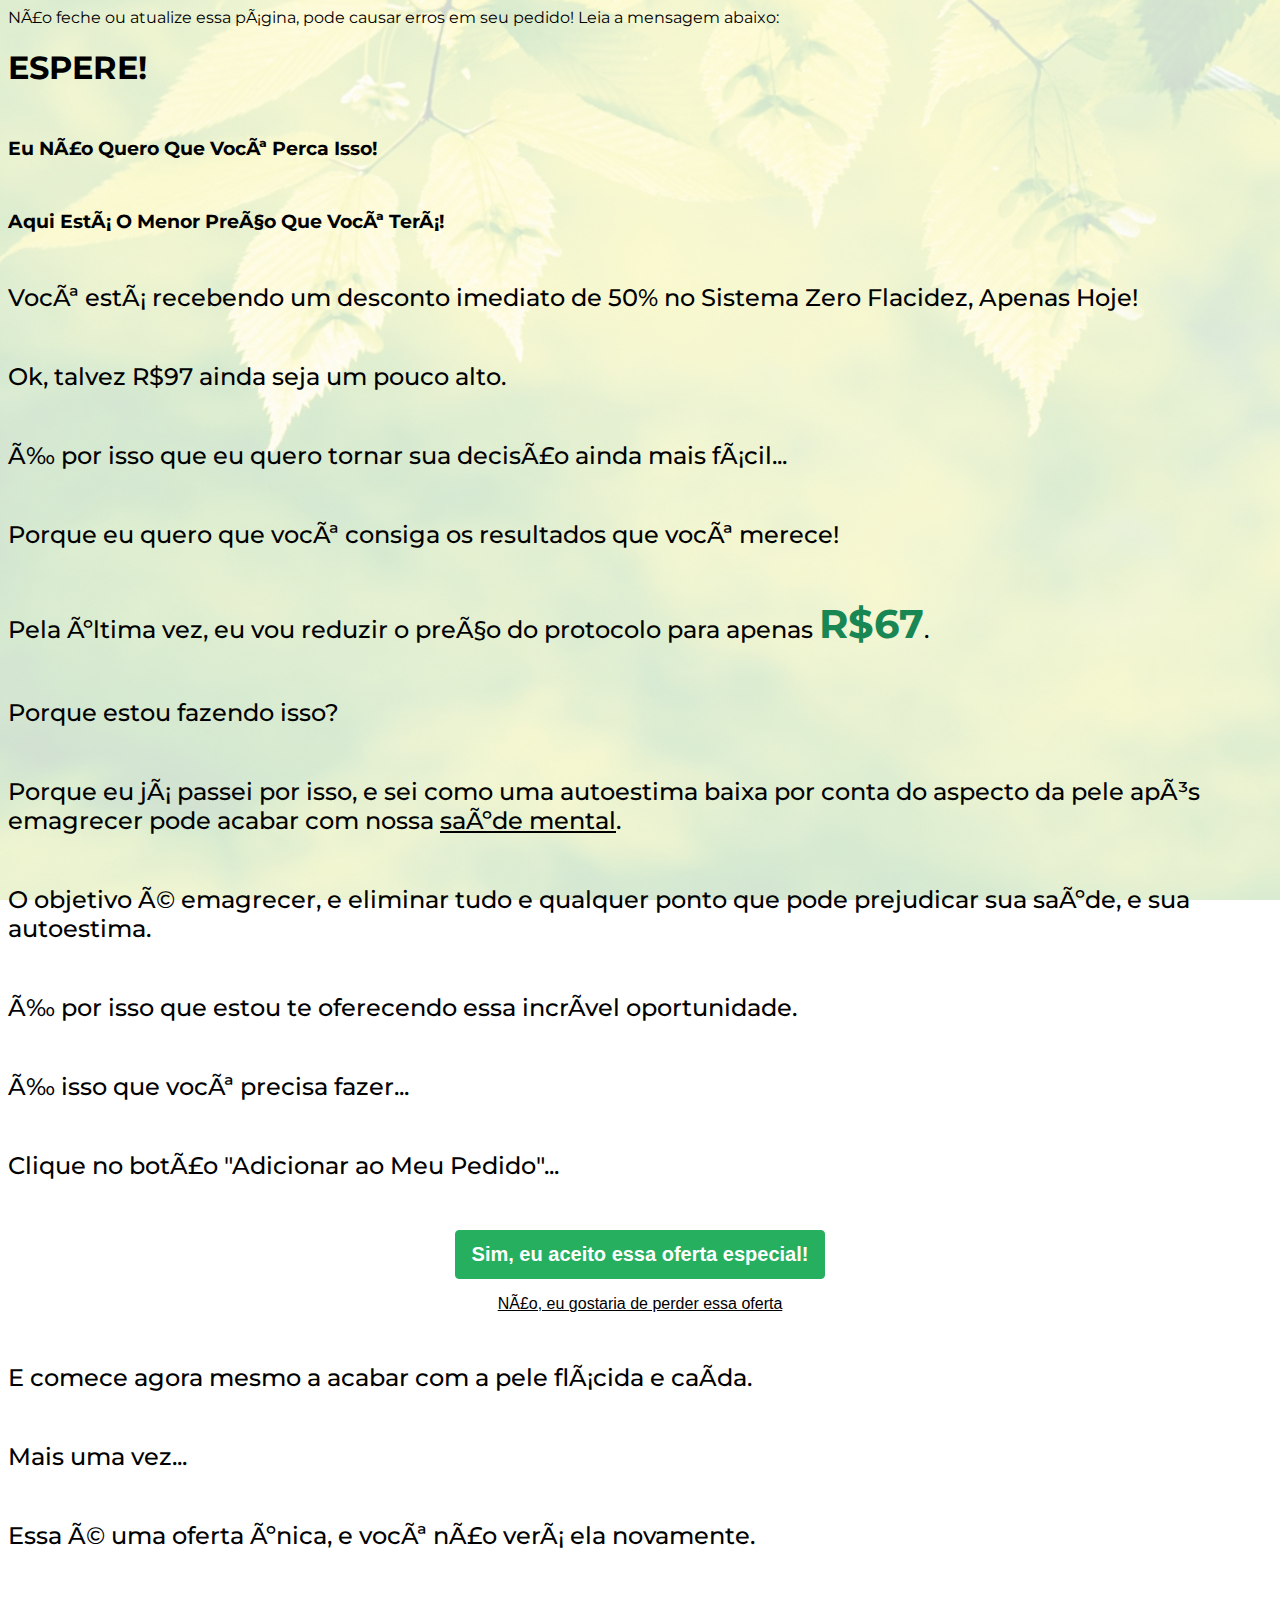
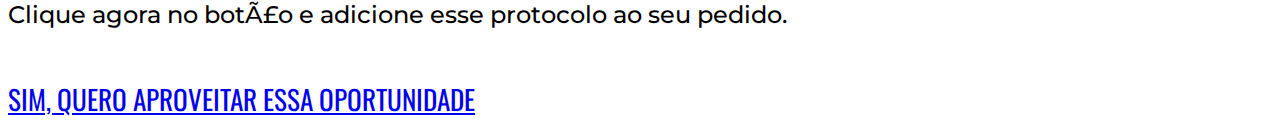
<file: pv2/dsflacidez/index.html>
<!DOCTYPE html>
<html lang="pt-br">
  <head>


   <!-- Meta Pixel Code -->
   <script>
   !function(f,b,e,v,n,t,s)
   {if(f.fbq)return;n=f.fbq=function(){n.callMethod?
   n.callMethod.apply(n,arguments):n.queue.push(arguments)};
   if(!f._fbq)f._fbq=n;n.push=n;n.loaded=!0;n.version='2.0';
   n.queue=[];t=b.createElement(e);t.async=!0;
   t.src=v;s=b.getElementsByTagName(e)[0];
   s.parentNode.insertBefore(t,s)}(window, document,'script',
   'https://connect.facebook.net/en_US/fbevents.js');
   fbq('init', '293863346446805');
   fbq('track', 'DownFlacidez');
   </script>
   <noscript><img height="1" width="1" style="display:none"
   src="https://www.facebook.com/tr?id=293863346446805&ev=PageView&noscript=1"
   /></noscript>
   <!-- End Meta Pixel Code -->
    
           
             <!-- Meta Pixel Code -->
       <script>
       !function(f,b,e,v,n,t,s)
       {if(f.fbq)return;n=f.fbq=function(){n.callMethod?
       n.callMethod.apply(n,arguments):n.queue.push(arguments)};
       if(!f._fbq)f._fbq=n;n.push=n;n.loaded=!0;n.version='2.0';
       n.queue=[];t=b.createElement(e);t.async=!0;
       t.src=v;s=b.getElementsByTagName(e)[0];
       s.parentNode.insertBefore(t,s)}(window, document,'script',
       'https://connect.facebook.net/en_US/fbevents.js');
       fbq('init', '2033541610342238');
       fbq('track', 'DownFlacidez');
       </script>
       <noscript><img height="1" width="1" style="display:none"
       src="https://www.facebook.com/tr?id=2033541610342238&ev=PageView&noscript=1"
       /></noscript>
       <!-- End Meta Pixel Code -->

    <meta charset="utf-8">
    <meta name="viewport" content="width=device-width, initial-scale=1, shrink-to-fit=no">
    <link rel="stylesheet" href="https://stackpath.bootstrapcdn.com/bootstrap/4.1.3/css/bootstrap.min.css" integrity="sha384-MCw98/SFnGE8fJT3GXwEOngsV7Zt27NXFoaoApmYm81iuXoPkFOJwJ8ERdknLPMO" crossorigin="anonymous">
    <link rel="preconnect" href="https://fonts.googleapis.com">
    <link rel="preconnect" href="https://fonts.gstatic.com" crossorigin>
    <link href="https://fonts.googleapis.com/css2?family=Montserrat:ital,wght@0,100;0,200;0,300;0,400;0,500;0,600;0,700;0,800;0,900;1,100;1,200;1,300;1,400;1,500;1,600;1,700;1,800;1,900&family=Oswald:wght@200;300;400;500;600;700&display=swap" rel="stylesheet">
    <title>Downsell 1</title>
    <style type="text/css">
      body {
        background-image: url("bg.jpeg");
        background-color: rgba(255, 255, 255, 0.8);
        background-position: center;
        background-size: cover;
        background-attachment: fixed;
        background-blend-mode: lighten;
        font-family: 'Montserrat', sans-serif;
      }
      h1, h2, h3, h4, h5, h6 {
        margin-bottom: 50px;
      }
      .lead {
        font-weight: 500;
        margin-bottom: 50px;
        font-size: 1.5rem;
      }
      #cta {
        margin-bottom: 50px;
      }
      .btn {
        font-size: 1.7rem;
        font-family: 'Oswald', sans-serif;
        white-space: normal;
        margin-bottom: 50px;  
      }
      .under {
        text-decoration: underline;
      }
      .price {
        font-size: 2.5rem;
        font-weight: bold;
        color: #198754;
      }
    </style>
  </head>
  <body>
    <nav class="navbar text-white font-weight-bold bg-danger justify-content-center text-center">
      <span>Não feche ou atualize essa página, pode causar erros em seu pedido! Leia a mensagem abaixo:</span>
    </nav>
    <div class="container py-5">
      <div class="row justify-content-center">
        <div class="col-lg-8 text-center">
          <h1 class="text-danger font-weight-bold">ESPERE!</h1>
          <h3>Eu Não Quero Que Você Perca Isso!</h3>
          <h3 class="text-danger font-weight-bold">Aqui Está O Menor Preço Que Você Terá!</h3>
          <p class="lead font-weight-bold">Você está recebendo um desconto imediato de 50% no Sistema Zero Flacidez, Apenas Hoje!</p>
          <p class="lead">Ok, talvez R$97 ainda seja um pouco alto.</p>
          <p class="lead">É por isso que eu quero tornar sua decisão ainda mais fácil...</p>
          <p class="lead">Porque eu quero que você consiga os resultados que você merece!</p>
          <p class="lead">Pela última vez, eu vou reduzir o preço do protocolo para apenas <span class="price">R$67</span>.</p>
          <p class="lead font-weight-bold">Porque estou fazendo isso?</p>
          <p class="lead">Porque eu já passei por isso, e sei como uma autoestima baixa por conta do <span class="font-weight-bold">aspecto da pele</span> após emagrecer pode acabar com nossa <span class="under">saúde mental</span>.</p>
          <p class="lead">O objetivo é emagrecer, e <span class="text-danger font-weight-bold">eliminar</span> tudo e qualquer ponto que pode prejudicar sua saúde, e sua autoestima.</p>
          <p class="lead">É por isso que estou te oferecendo essa incrível oportunidade.</p>
          <p class="lead">É isso que você precisa fazer...</p>
          <p class="lead">Clique no botão <span class="font-italic">"Adicionar ao Meu Pedido"</span>...</p>
          <div id="cta">

            <!-- CÓDIGO DA KIWIFY -->

            <div style="text-align:center">
          <button id="kiwify-upsell-trigger-GeHRJtY" style="background-color:#27AF60;padding:12px 16px;cursor:pointer;color:#FFFFFF;font-weight:600;border-radius:4px;border:1px solid #27AF60;font-size:20px;">Sim, eu aceito essa oferta especial!</button>
          <div id="kiwify-upsell-cancel-trigger" style="margin-top:1rem;cursor:pointer;font-size:16px;text-decoration:underline;font-family:sans-serif;">Não, eu gostaria de perder essa oferta</div>
        </div><script> 
            let nextUpsellURL = "https://tecidomarromzerobarriga.com.br/pv2/usestrias/";
            let nextDownsellURL = "https://tecidomarromzerobarriga.com.br/pv2/usestrias/";</script><script src="https://kiwify-snippets.netlify.app/upsell/upsell.min.js"></script>

            <!-- CÓDIGO DA KIWIFY -->

          </div>
          <p class="lead">E comece agora mesmo a acabar com a pele flácida e caída.</p>
          <p class="lead">Mais uma vez...</p>
          <p class="lead">Essa é uma <span class="font-weight-bold">oferta única</span>, e você não verá ela novamente.</p>
          <p class="lead"><span class="font-weight-bold">Clique agora</span> no botão e adicione esse protocolo ao seu pedido.</p>
          <a href="#cta" class="btn btn-lg btn-success py-3 px-5 mb-0">SIM, QUERO APROVEITAR ESSA OPORTUNIDADE</a>
        </div>
      </div>
    </div>
    <script src="https://code.jquery.com/jquery-3.3.1.slim.min.js" integrity="sha384-q8i/X+965DzO0rT7abK41JStQIAqVgRVzpbzo5smXKp4YfRvH+8abtTE1Pi6jizo" crossorigin="anonymous"></script>
    <script src="https://cdnjs.cloudflare.com/ajax/libs/popper.js/1.14.3/umd/popper.min.js" integrity="sha384-ZMP7rVo3mIykV+2+9J3UJ46jBk0WLaUAdn689aCwoqbBJiSnjAK/l8WvCWPIPm49" crossorigin="anonymous"></script>
    <script src="https://stackpath.bootstrapcdn.com/bootstrap/4.1.3/js/bootstrap.min.js" integrity="sha384-ChfqqxuZUCnJSK3+MXmPNIyE6ZbWh2IMqE241rYiqJxyMiZ6OW/JmZQ5stwEULTy" crossorigin="anonymous"></script>
  </body>
</html>
</file>
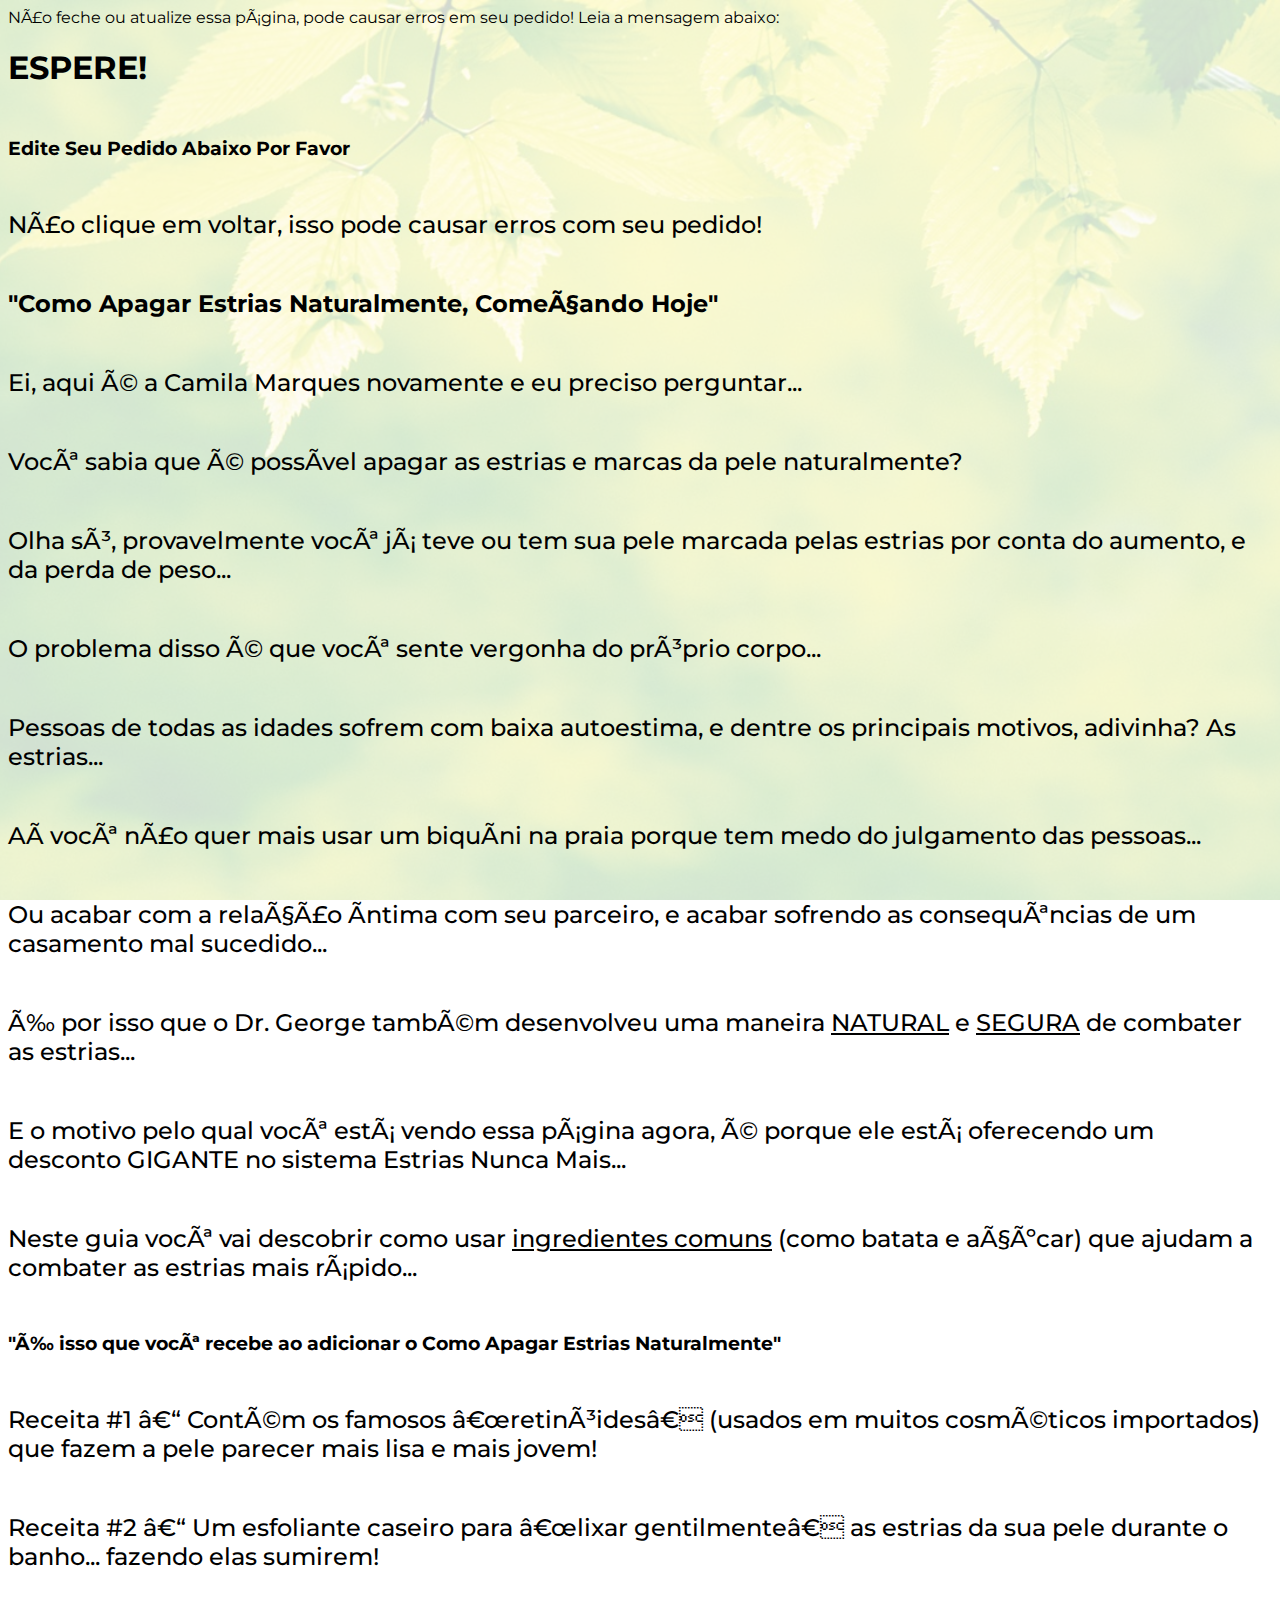
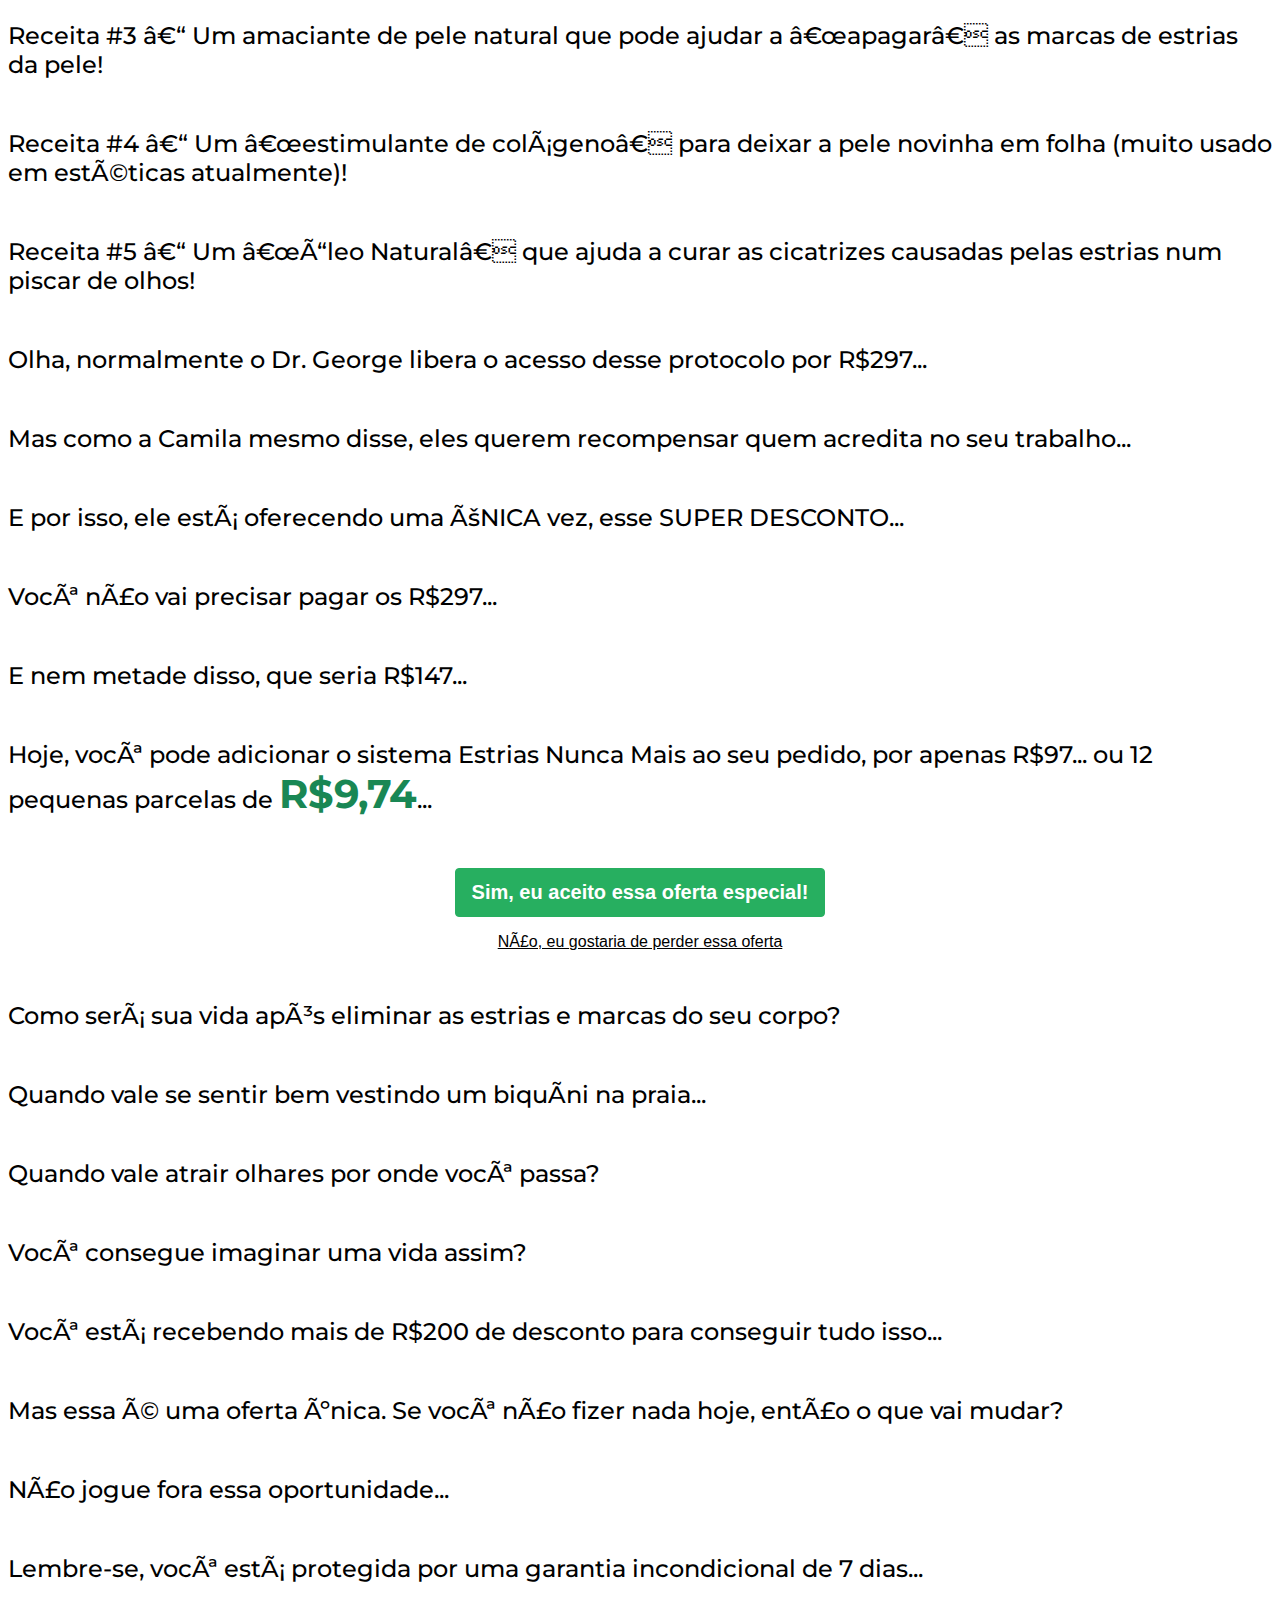
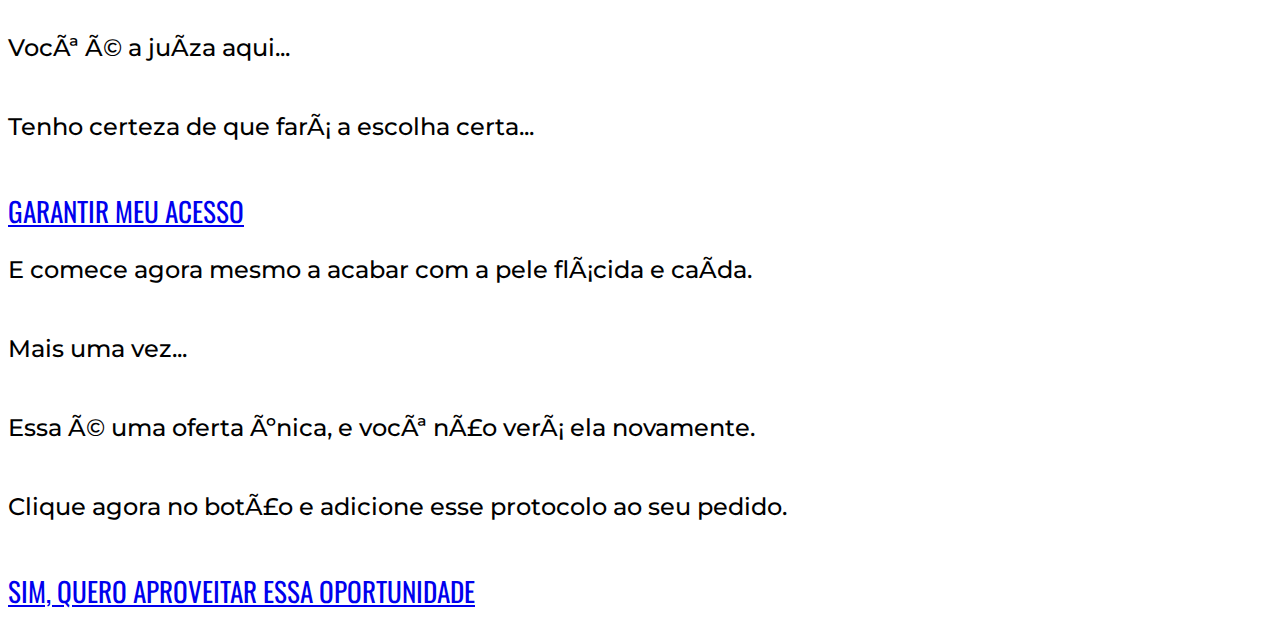
<file: pv2/usestrias/index.html>
<!DOCTYPE html>
<html lang="pt-br">
  <head>

   <!-- Meta Pixel Code -->
   <script>
   !function(f,b,e,v,n,t,s)
   {if(f.fbq)return;n=f.fbq=function(){n.callMethod?
   n.callMethod.apply(n,arguments):n.queue.push(arguments)};
   if(!f._fbq)f._fbq=n;n.push=n;n.loaded=!0;n.version='2.0';
   n.queue=[];t=b.createElement(e);t.async=!0;
   t.src=v;s=b.getElementsByTagName(e)[0];
   s.parentNode.insertBefore(t,s)}(window, document,'script',
   'https://connect.facebook.net/en_US/fbevents.js');
   fbq('init', '293863346446805');
   fbq('track', 'UpEstrias');
   </script>
   <noscript><img height="1" width="1" style="display:none"
   src="https://www.facebook.com/tr?id=293863346446805&ev=PageView&noscript=1"
   /></noscript>
   <!-- End Meta Pixel Code -->

    
              <!-- Meta Pixel Code -->
       <script>
       !function(f,b,e,v,n,t,s)
       {if(f.fbq)return;n=f.fbq=function(){n.callMethod?
       n.callMethod.apply(n,arguments):n.queue.push(arguments)};
       if(!f._fbq)f._fbq=n;n.push=n;n.loaded=!0;n.version='2.0';
       n.queue=[];t=b.createElement(e);t.async=!0;
       t.src=v;s=b.getElementsByTagName(e)[0];
       s.parentNode.insertBefore(t,s)}(window, document,'script',
       'https://connect.facebook.net/en_US/fbevents.js');
       fbq('init', '2033541610342238');
       fbq('track', 'UpEstrias');
       </script>
       <noscript><img height="1" width="1" style="display:none"
       src="https://www.facebook.com/tr?id=2033541610342238&ev=PageView&noscript=1"
       /></noscript>
       <!-- End Meta Pixel Code -->

    <meta charset="utf-8">
    <meta name="viewport" content="width=device-width, initial-scale=1, shrink-to-fit=no">
    <link rel="stylesheet" href="https://stackpath.bootstrapcdn.com/bootstrap/4.1.3/css/bootstrap.min.css" integrity="sha384-MCw98/SFnGE8fJT3GXwEOngsV7Zt27NXFoaoApmYm81iuXoPkFOJwJ8ERdknLPMO" crossorigin="anonymous">
    <link rel="preconnect" href="https://fonts.googleapis.com">
    <link rel="preconnect" href="https://fonts.gstatic.com" crossorigin>
    <link href="https://fonts.googleapis.com/css2?family=Montserrat:ital,wght@0,100;0,200;0,300;0,400;0,500;0,600;0,700;0,800;0,900;1,100;1,200;1,300;1,400;1,500;1,600;1,700;1,800;1,900&family=Oswald:wght@200;300;400;500;600;700&display=swap" rel="stylesheet">
    <title>Upsell 1</title>
    <style type="text/css">
      body {
        background-image: url("bg.jpeg");
        background-color: rgba(255, 255, 255, 0.8);
        background-position: center;
        background-size: cover;
        background-attachment: fixed;
        background-blend-mode: lighten;
        font-family: 'Montserrat', sans-serif;
      }
      h1, h2, h3, h4, h5, h6 {
        margin-bottom: 50px;
      }
      .lead {
        font-weight: 500;
        margin-bottom: 50px;
        font-size: 1.5rem;
      }
      #cta {
        margin-bottom: 50px;
      }
      .btn {
        font-size: 1.7rem;
        font-family: 'Oswald', sans-serif;
        white-space: normal;
        margin-bottom: 50px;  
      }
      .under {
        text-decoration: underline;
      }
      .price {
        font-size: 2.5rem;
        font-weight: bold;
        color: #198754;
      }
    </style>
  </head>
  <body>
    <nav class="navbar text-white font-weight-bold bg-danger justify-content-center text-center">
      <span>Não feche ou atualize essa página, pode causar erros em seu pedido! Leia a mensagem abaixo:</span>
    </nav>
    <div class="container py-5">
      <div class="row justify-content-center">
        <div class="col-lg-8 text-center">
          <h1 class="text-danger font-weight-bold">ESPERE!</h1>
          <h3 class="font-weight-bold">Edite Seu Pedido Abaixo Por Favor</h3>
          <p class="lead">Não clique em voltar, isso pode causar erros com seu pedido!</p>
          <h2>"Como <span class="font-weight-bold">Apagar</span> Estrias <span class="font-italic">Naturalmente</span>, Começando Hoje"</h2>
          <p class="lead">Ei, aqui é a Camila Marques novamente e eu preciso perguntar...</p>
          <p class="lead font-weight-bold">Você sabia que é possível apagar as estrias e marcas da pele naturalmente?</p>
          <p class="lead">Olha só, provavelmente você já teve ou tem sua pele marcada pelas estrias por conta do aumento, e da perda de peso...</p>
          <p class="lead">O problema disso é que você sente vergonha do próprio corpo...</p>
          <p class="lead">Pessoas de todas as idades sofrem com baixa autoestima, e dentre os principais motivos, adivinha? <span class="font-weight-bold">As estrias</span>...</p>
          <p class="lead">Aí você não quer mais usar um biquíni na praia porque tem medo do julgamento das pessoas...</p>
          <p class="lead">Ou acabar com a relação íntima com seu parceiro, e acabar sofrendo as consequências de um casamento mal sucedido...</p>
          <p class="lead">É por isso que o Dr. George também desenvolveu uma maneira <span class="under">NATURAL</span> e <span class="under">SEGURA</span> de combater as estrias...</p>
          <p class="lead">E o <span class="font-weight-bold">motivo</span> pelo qual você está vendo essa página agora, é porque ele está oferecendo um desconto <span class="font-weight-bold">GIGANTE</span> no sistema <span class="font-italic">Estrias Nunca Mais</span>...</p>
          <p class="lead">Neste guia você vai descobrir como usar <span class="under">ingredientes comuns</span> (como batata e açúcar) que ajudam a <span class="font-weight-bold text-danger">combater</span> as estrias mais rápido...</p>
          <h3 class="font-weight-bold">"É isso que você recebe ao adicionar o Como Apagar Estrias Naturalmente"</h3>
          <p class="lead"><span class="font-weight-bold">Receita #1</span> – Contém os famosos “retinóides” (usados em muitos cosméticos importados) que fazem a pele parecer mais lisa e mais jovem!</p>
          <p class="lead"><span class="font-weight-bold">Receita #2</span> – Um esfoliante caseiro para “lixar gentilmente” as estrias da sua pele durante o banho... fazendo elas sumirem!</p>
          <p class="lead"><span class="font-weight-bold">Receita #3</span> – Um amaciante de pele natural que pode ajudar a “apagar” as marcas de estrias da pele!</p>
          <p class="lead"><span class="font-weight-bold">Receita #4</span> – Um “estimulante de colágeno” para deixar a pele novinha em folha (muito usado em estéticas atualmente)!</p>
          <p class="lead"><span class="font-weight-bold">Receita #5</span> – Um “Óleo Natural” que ajuda a curar as cicatrizes causadas pelas estrias num piscar de olhos!</p>
          <p class="lead">Olha, normalmente o Dr. George libera o acesso desse protocolo por R$297...</p>
          <p class="lead">Mas como a Camila mesmo disse, eles querem recompensar quem acredita no seu trabalho...</p>
          <p class="lead">E por isso, ele está oferecendo uma ÚNICA vez, esse SUPER DESCONTO...</p>
          <p class="lead">Você não vai precisar pagar os R$297...</p>
          <p class="lead">E nem metade disso, que seria R$147...</p>
          <p class="lead">Hoje, você pode adicionar o sistema Estrias Nunca Mais ao seu pedido, por apenas <span class="font-weight-bold text-success">R$97</span>... ou <span class="font-weight-bold text-success">12 pequenas parcelas de <span class="price">R$9,74</span></span>...</p>
          <div id="cta">
            
            <!-- CÓDIGO DA KIWIFY -->
            <div style="text-align:center">
          <button id="kiwify-upsell-trigger-gZ01eOZ" style="background-color:#27AF60;padding:12px 16px;cursor:pointer;color:#FFFFFF;font-weight:600;border-radius:4px;border:1px solid #27AF60;font-size:20px;">Sim, eu aceito essa oferta especial!</button>
          <div id="kiwify-upsell-cancel-trigger" style="margin-top:1rem;cursor:pointer;font-size:16px;text-decoration:underline;font-family:sans-serif;">Não, eu gostaria de perder essa oferta</div>
        </div><script> 
            let nextUpsellURL = "";
            let nextDownsellURL = "https://tecidomarromzerobarriga.com.br/pv2/dsestrias/";</script><script src="https://kiwify-snippets.netlify.app/upsell/upsell.min.js"></script>
            <!-- CÓDIGO DA KIWIFY -->

          </div>
          <p class="lead">Como será sua vida após eliminar as estrias e marcas do seu corpo?</p>
          <p class="lead">Quando vale se sentir bem vestindo um biquíni na praia...</p>
          <p class="lead">Quando vale atrair olhares por onde você passa?</p>
          <p class="lead">Você consegue imaginar uma vida assim?</p>
          <p class="lead">Você está recebendo mais de <span class="font-weight-bold">R$200</span> de desconto para conseguir tudo isso...</p>
          <p class="lead">Mas essa é uma oferta única. Se você não fizer nada hoje, então o que vai mudar?</p>
          <p class="lead font-weight-bold text-danger">Não jogue fora essa oportunidade...</p>
          <p class="lead">Lembre-se, você está protegida por uma garantia incondicional de 7 dias...</p>
          <p class="lead font-weight-bold">Você é a juíza aqui...</p>
          <p class="lead">Tenho certeza de que fará a escolha certa...</p>
          <a href="#cta" class="btn btn-lg btn-success py-3 px-5">GARANTIR MEU ACESSO</a>
          <p class="lead">E comece agora mesmo a acabar com a pele flácida e caída.</p>
          <p class="lead">Mais uma vez...</p>
          <p class="lead">Essa é uma <span class="font-weight-bold">oferta única</span>, e você não verá ela novamente.</p>
          <p class="lead"><span class="font-weight-bold">Clique agora</span> no botão e adicione esse protocolo ao seu pedido.</p>
          <a href="#cta" class="btn btn-lg btn-success py-3 px-5 mb-0">SIM, QUERO APROVEITAR ESSA OPORTUNIDADE</a>
        </div>
      </div>
    </div>
    <script src="https://code.jquery.com/jquery-3.3.1.slim.min.js" integrity="sha384-q8i/X+965DzO0rT7abK41JStQIAqVgRVzpbzo5smXKp4YfRvH+8abtTE1Pi6jizo" crossorigin="anonymous"></script>
    <script src="https://cdnjs.cloudflare.com/ajax/libs/popper.js/1.14.3/umd/popper.min.js" integrity="sha384-ZMP7rVo3mIykV+2+9J3UJ46jBk0WLaUAdn689aCwoqbBJiSnjAK/l8WvCWPIPm49" crossorigin="anonymous"></script>
    <script src="https://stackpath.bootstrapcdn.com/bootstrap/4.1.3/js/bootstrap.min.js" integrity="sha384-ChfqqxuZUCnJSK3+MXmPNIyE6ZbWh2IMqE241rYiqJxyMiZ6OW/JmZQ5stwEULTy" crossorigin="anonymous"></script>
  </body>
</html>
</file>
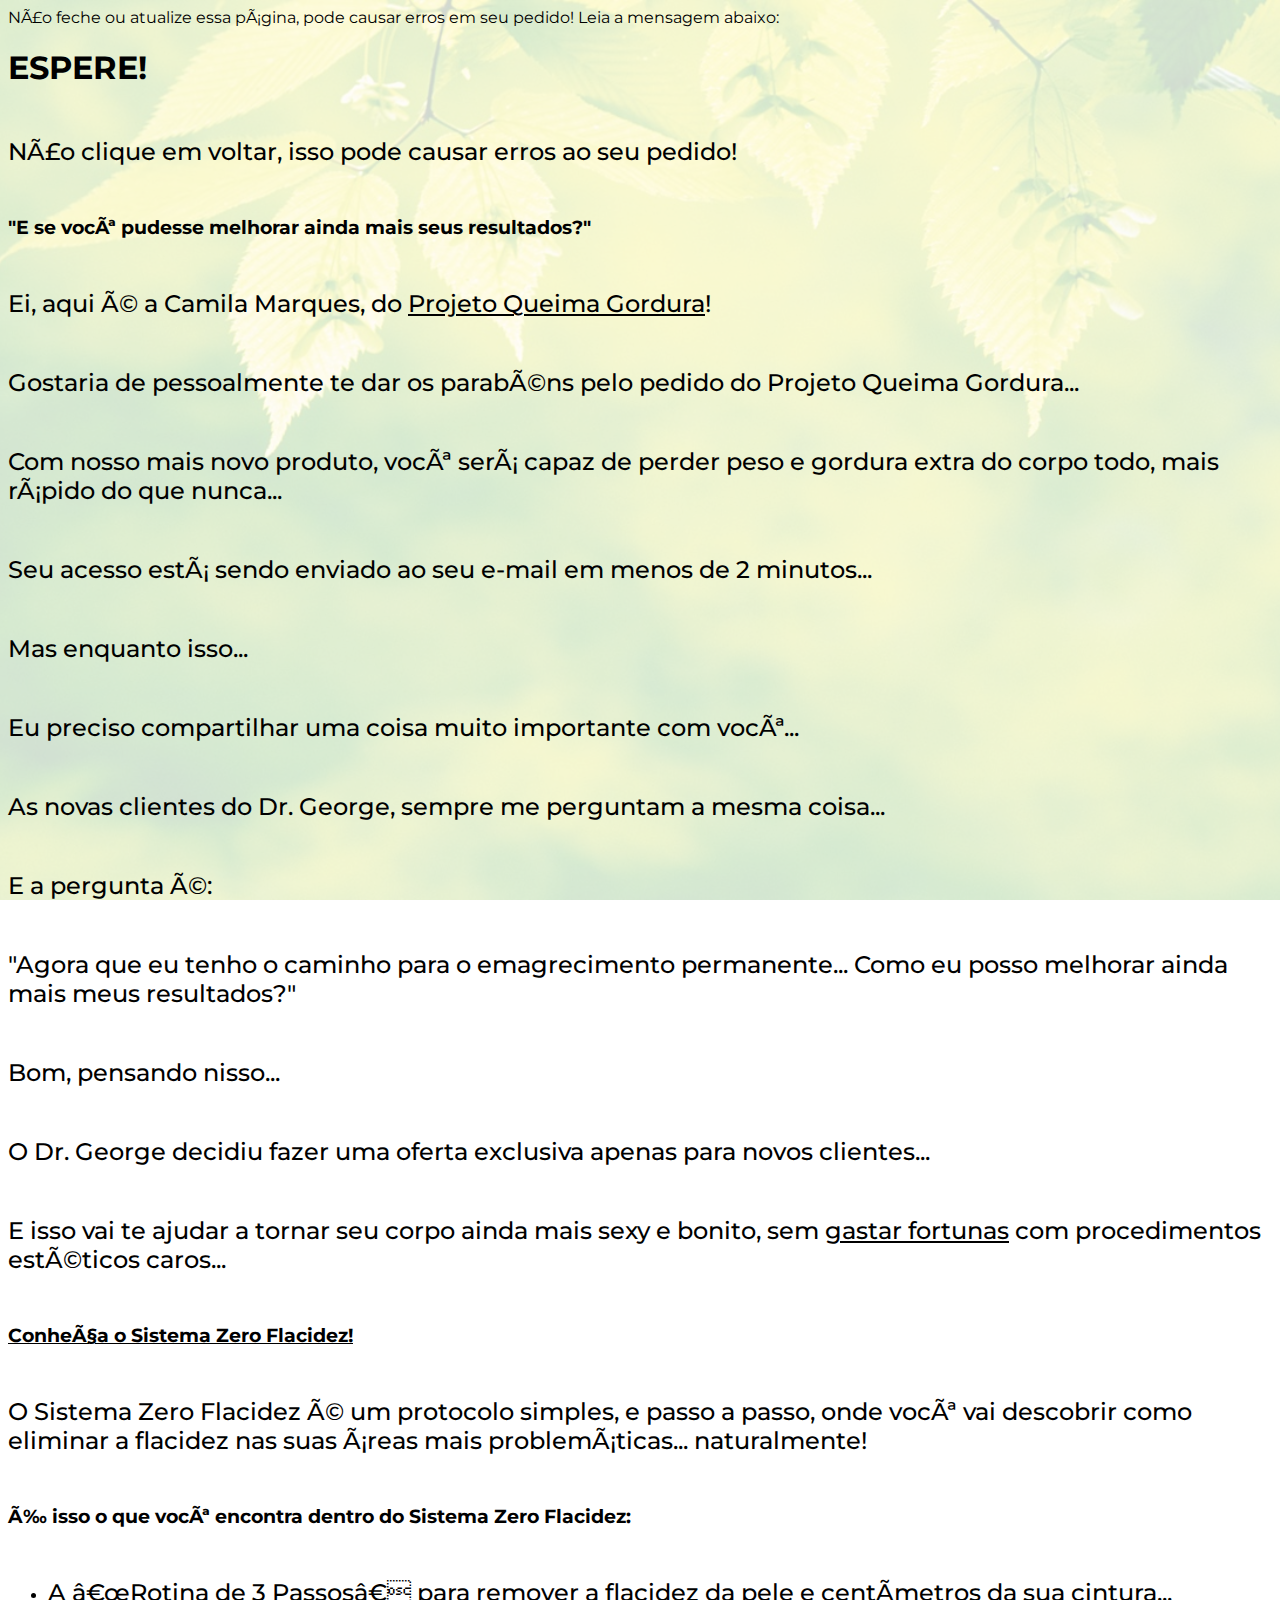
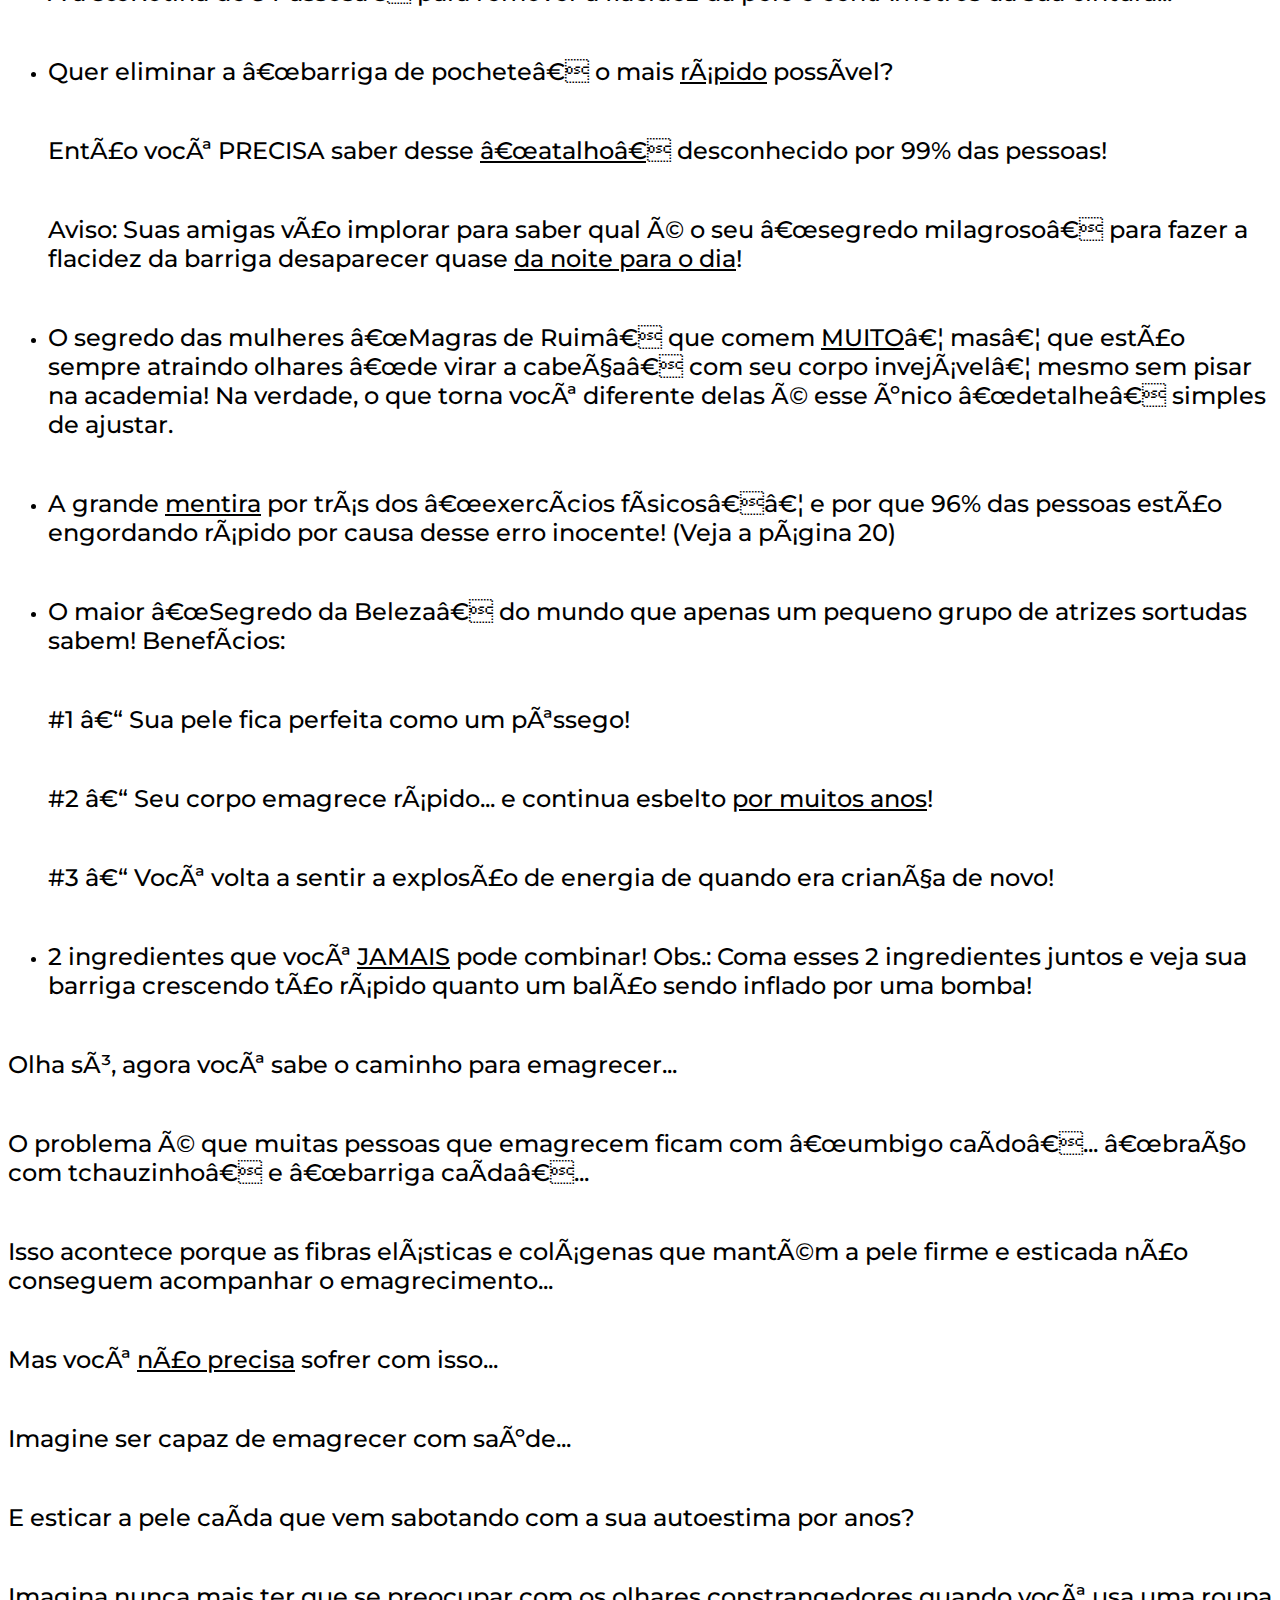
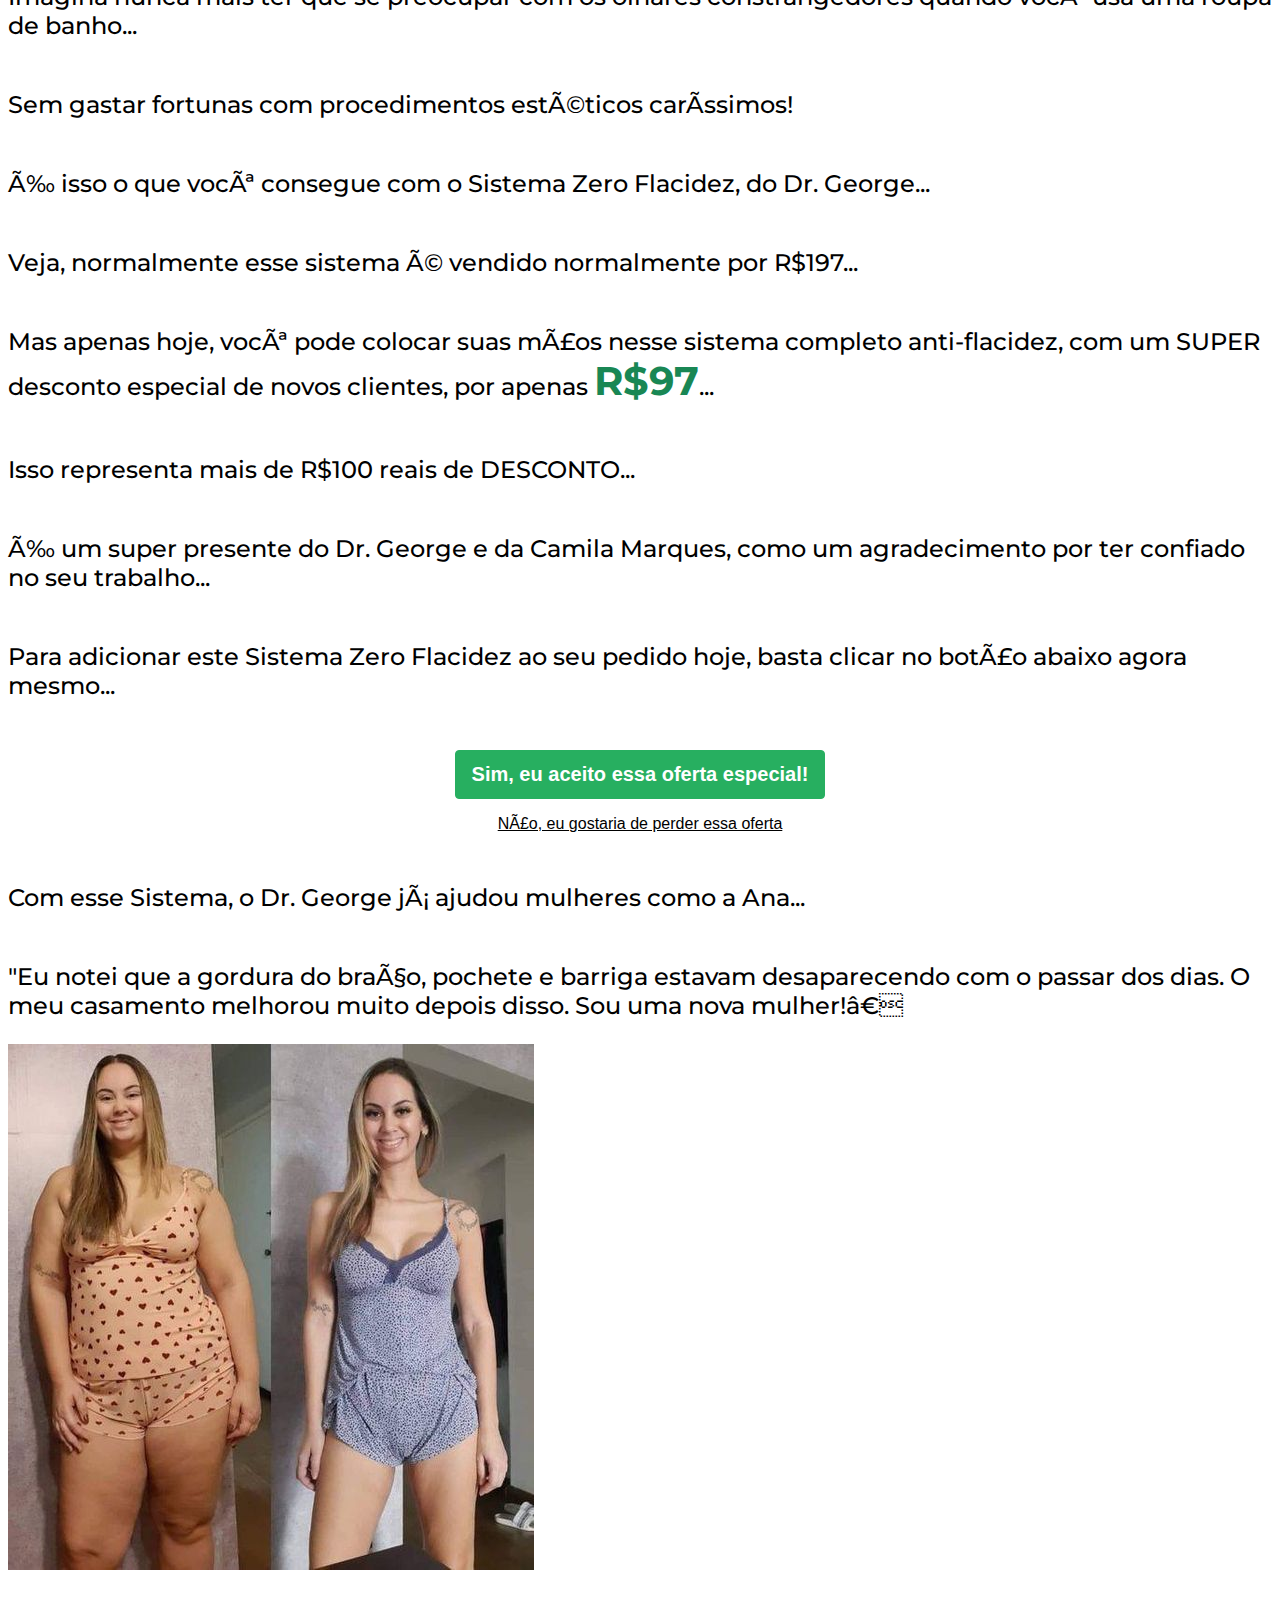
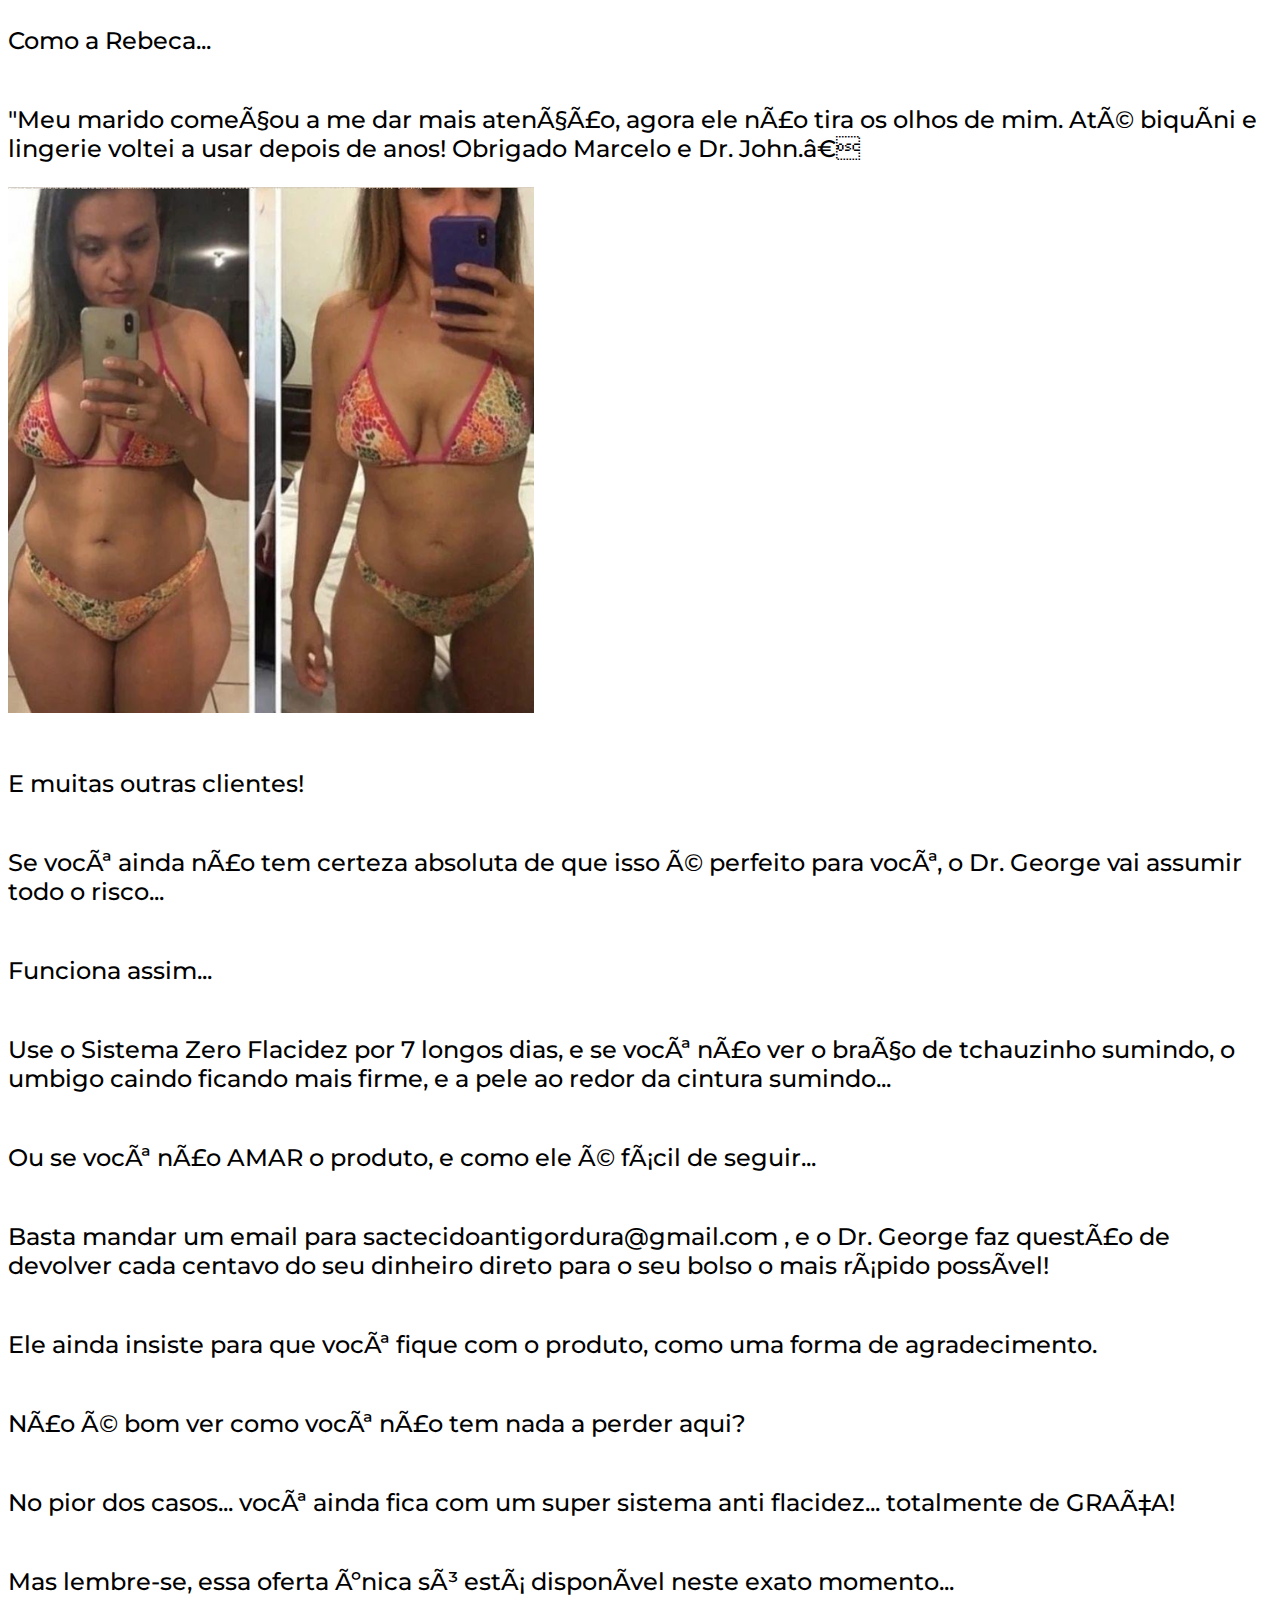
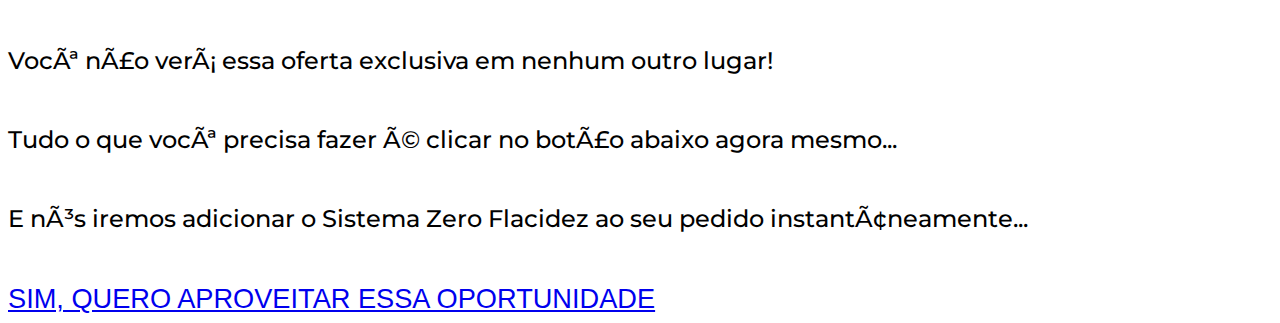
<file: pv2/usflacidez/index.html>
<!DOCTYPE html>
<html lang="pt-br">
  <head>

   <!-- Meta Pixel Code -->
   <script>
   !function(f,b,e,v,n,t,s)
   {if(f.fbq)return;n=f.fbq=function(){n.callMethod?
   n.callMethod.apply(n,arguments):n.queue.push(arguments)};
   if(!f._fbq)f._fbq=n;n.push=n;n.loaded=!0;n.version='2.0';
   n.queue=[];t=b.createElement(e);t.async=!0;
   t.src=v;s=b.getElementsByTagName(e)[0];
   s.parentNode.insertBefore(t,s)}(window, document,'script',
   'https://connect.facebook.net/en_US/fbevents.js');
   fbq('init', '293863346446805');
   fbq('track', 'UpFlacidez');
   </script>
   <noscript><img height="1" width="1" style="display:none"
   src="https://www.facebook.com/tr?id=293863346446805&ev=PageView&noscript=1"
   /></noscript>
   <!-- End Meta Pixel Code -->

    
       <!-- Meta Pixel Code -->
       <script>
       !function(f,b,e,v,n,t,s)
       {if(f.fbq)return;n=f.fbq=function(){n.callMethod?
       n.callMethod.apply(n,arguments):n.queue.push(arguments)};
       if(!f._fbq)f._fbq=n;n.push=n;n.loaded=!0;n.version='2.0';
       n.queue=[];t=b.createElement(e);t.async=!0;
       t.src=v;s=b.getElementsByTagName(e)[0];
       s.parentNode.insertBefore(t,s)}(window, document,'script',
       'https://connect.facebook.net/en_US/fbevents.js');
       fbq('init', '2033541610342238');
       fbq('track', 'UpFlacidez');
       </script>
       <noscript><img height="1" width="1" style="display:none"
       src="https://www.facebook.com/tr?id=2033541610342238&ev=PageView&noscript=1"
       /></noscript>
       <!-- End Meta Pixel Code -->

    <meta charset="utf-8">
    <meta name="viewport" content="width=device-width, initial-scale=1, shrink-to-fit=no">
    <link rel="stylesheet" href="https://stackpath.bootstrapcdn.com/bootstrap/4.1.3/css/bootstrap.min.css" integrity="sha384-MCw98/SFnGE8fJT3GXwEOngsV7Zt27NXFoaoApmYm81iuXoPkFOJwJ8ERdknLPMO" crossorigin="anonymous">
    <link rel="preconnect" href="https://fonts.googleapis.com">
    <link rel="preconnect" href="https://fonts.gstatic.com" crossorigin>
    <link href="https://fonts.googleapis.com/css2?family=Montserrat:ital,wght@0,100;0,200;0,300;0,4B8r3B4p7yhRXuBWLqsQ546WR43cqQwrbXMDFnBi6vSJBeif8tPW85a7r7DM961Jvk4hdryZoByEp8GC8HzsqJpRN4FxGM9Oswald:wght@200;300;400;500;600;700&display=swap" rel="stylesheet">
    <title>Upsell 1</title>
    <style type="text/css">
      body {
        background-image: url("bg.jpeg");
        background-color: rgba(255, 255, 255, 0.8);
        background-position: center;
        background-size: cover;
        background-attachment: fixed;
        background-blend-mode: lighten;
        font-family: 'Montserrat', sans-serif;
      }
      h1, h2, h3, h4, h5, h6 {
        margin-bottom: 50px;
      }
      .lead {
        font-weight: 500;
        margin-bottom: 50px;
        font-size: 1.5rem;
      }
      #cta {
        margin-bottom: 50px;
      }
      .btn {
        font-size: 1.7rem;
        font-family: 'Oswald', sans-serif;
        white-space: normal;
        margin-bottom: 50px;  
      }
      .under {
        text-decoration: underline;
      }
      .price {
        font-size: 2.5rem;
        font-weight: bold;
        color: #198754;
      }
    </style>
  </head>
  <body>
    <nav class="navbar text-white font-weight-bold bg-danger justify-content-center text-center">
      <span>Não feche ou atualize essa página, pode causar erros em seu pedido! Leia a mensagem abaixo:</span>
    </nav>
    <div class="container py-5">
      <div class="row justify-content-center">
        <div class="col-lg-8 text-center">
          <h1 class="text-danger font-weight-bold">ESPERE!</h1>
          <p class="lead font-weight-bold">Não clique em voltar, isso pode causar erros ao seu pedido!</p>
          <h3 class="font-italic">"E se você pudesse melhorar ainda mais seus resultados?"</h3>
          <p class="lead">Ei, aqui é a Camila Marques, do <span class="under">Projeto Queima Gordura</span>!</p>
          <p class="lead">Gostaria de pessoalmente te dar os parabéns pelo pedido do Projeto Queima Gordura...</p>
          <p class="lead">Com nosso mais novo produto, você será capaz de perder peso e gordura extra do corpo todo, mais <span class="font-weight-bold">rápido</span> do que nunca...</p>
          <p class="lead">Seu acesso está sendo enviado ao seu e-mail em menos de 2 minutos...</p>
          <p class="lead">Mas enquanto isso...</p>
          <p class="lead">Eu preciso compartilhar uma coisa muito importante com você...</p>
          <p class="lead">As novas clientes do Dr. George, sempre me perguntam a mesma coisa...</p>
          <p class="lead">E a pergunta é:</p>
          <p class="lead font-italic">"Agora que eu tenho o caminho para o emagrecimento permanente... <span class="font-weight-bold">Como eu posso melhorar ainda mais meus resultados?</span>"</p>
          <p class="lead">Bom, pensando nisso...</p>
          <p class="lead">O Dr. George decidiu fazer uma oferta exclusiva apenas para novos clientes...</p>
          <p class="lead">E isso vai te ajudar a tornar seu corpo ainda mais <span class="font-weight-bold text-danger">sexy e bonito</span>, sem <span class="under">gastar fortunas</span> com procedimentos estéticos caros...</p>
          <h3 class="font-weight-bold under">Conheça o Sistema Zero Flacidez!</h3>
          <p class="lead">O Sistema Zero Flacidez é um protocolo simples, e passo a passo, onde você vai descobrir como eliminar a flacidez nas suas áreas mais problemáticas... <span class="font-italic">naturalmente</span>!</p>
          <h3 class="font-weight-bold">É isso o que você encontra dentro do Sistema Zero Flacidez:</h3>

          <ul>
            <li>
              <p class="lead">A “Rotina de 3 Passos” para remover a flacidez da pele e centímetros da sua cintura...</p>
            </li>
            <li>
              <p class="lead">Quer eliminar a “barriga de pochete” o mais <span class="under">rápido</span> possível?</p>
              <p class="lead">Então você PRECISA saber desse <span class="under font-italic">“atalho”</span> desconhecido por 99% das pessoas!</p>
              <p class="lead">Aviso: Suas amigas vão implorar para saber qual é o seu “segredo milagroso” para fazer a flacidez da <span class="font-italic">barriga desaparecer quase <span class="under">da noite para o dia</span></span>!</p>
            </li>
            <li>
              <p class="lead">O segredo das mulheres “Magras de Ruim” que comem <span class="under">MUITO</span>… mas… que estão sempre atraindo olhares “de virar a cabeça” com seu <span class="font-italic">corpo invejável</span>… mesmo sem pisar na academia! Na verdade, o que torna você diferente delas é esse único <span class="font-italic">“detalhe”</span> simples de ajustar.</p>
            </li>
            <li>
              <p class="lead">A grande <span class="under">mentira</span> por trás dos “exercícios físicos”… e por que 96% das pessoas estão engordando rápido por causa desse erro inocente! (Veja a página 20)</p>
            </li>
            <li>
              <p class="lead">O maior “Segredo da Beleza” do mundo que apenas um pequeno grupo de atrizes sortudas sabem! Benefícios:</p>
              <p class="lead">#1 – Sua pele fica perfeita como um <span class="font-italic">pêssego</span>!</p>
              <p class="lead">#2 – Seu corpo emagrece rápido... e continua esbelto <span class="font-italic under">por muitos anos</span>!</p>
              <p class="lead">#3 – Você volta a sentir a explosão de energia de quando era criança de novo!</p>
            </li>
            <li>
              <p class="lead">2 ingredientes que você <span class="under">JAMAIS</span> pode combinar! Obs.: Coma esses 2 ingredientes juntos e veja sua barriga crescendo tão rápido quanto um balão sendo inflado por uma bomba!</p>
            </li>
          </ul>


          <p class="lead">Olha só, agora <span class="font-weight-bold">você sabe</span> o caminho para emagrecer...</p>
          <p class="lead">O <span class="font-weight-bold text-danger">problema</span> é que muitas pessoas que emagrecem ficam com “umbigo caído”... “braço com tchauzinho” e “barriga caída”...</p>
          <p class="lead">Isso acontece porque as fibras elásticas e colágenas que mantém a pele firme e esticada <span class="font-weight-bold text-danger">não</span> conseguem acompanhar o emagrecimento...</p>
          <p class="lead">Mas você <span class="under">não precisa</span> sofrer com isso...</p>
          <p class="lead">Imagine ser capaz de emagrecer com saúde...</p>
          <p class="lead">E esticar a pele caída que vem sabotando com a sua autoestima por anos?</p>
          <p class="lead">Imagina nunca mais ter que se preocupar com os olhares constrangedores quando você usa uma roupa de banho...</p>
          <p class="lead">Sem gastar fortunas com procedimentos estéticos caríssimos!</p>
          <p class="lead">É isso o que você consegue com o Sistema Zero Flacidez, do Dr. George...</p>
          <p class="lead">Veja, normalmente esse sistema é vendido normalmente por R$197...</p>
          <p class="lead">Mas apenas hoje, você pode colocar suas mãos nesse sistema completo anti-flacidez, com um <span class="font-weight-bold">SUPER <span class="text-danger">desconto especial</span></span> de novos clientes, por apenas <span class="price">R$97</span>...</p>
          <p class="lead">Isso representa mais de <span class="font-weight-bold">R$100</span> reais de <span class="font-weight-bold">DESCONTO</span>...</p>
          <p class="lead">É um super presente do Dr. George e da Camila Marques, como um agradecimento por ter confiado no seu trabalho...</p>
          <p class="lead">Para adicionar este <span class="font-italic">Sistema Zero Flacidez</span> ao seu pedido hoje, basta clicar no botão abaixo agora mesmo...</p>
          <div id="cta">

            <!-- CÓDIGO DA KIWIFY -->
            <div style="text-align:center">
          <button id="kiwify-upsell-trigger-gZ01eOZ" style="background-color:#27AF60;padding:12px 16px;cursor:pointer;color:#FFFFFF;font-weight:600;border-radius:4px;border:1px solid #27AF60;font-size:20px;">Sim, eu aceito essa oferta especial!</button>
          <div id="kiwify-upsell-cancel-trigger" style="margin-top:1rem;cursor:pointer;font-size:16px;text-decoration:underline;font-family:sans-serif;">Não, eu gostaria de perder essa oferta</div>
        </div><script> 
            let nextUpsellURL = "https://tecidomarromzerobarriga.com.br/pv2/usestrias/";
            let nextDownsellURL = "https://tecidomarromzerobarriga.com.br/pv2/dsflacidez/";</script><script src="https://kiwify-snippets.netlify.app/upsell/upsell.min.js"></script>
            
            <!-- CÓDIGO DA KIWIFY -->
          </div>
          <p class="lead">Com esse Sistema, o Dr. George já ajudou mulheres como a Ana...</p>
          <div class="depoimento font-italic text-justify bg-white p-4 lead" style="border-radius: 20px;">
            <p class="mb-0">"Eu notei que a gordura do braço, pochete e barriga estavam desaparecendo com o passar dos dias. O meu casamento melhorou muito depois disso. Sou uma nova mulher!”</p>      <section class="comments py-2">
                      <div class="container">
                      <img class="center" src="ps.jpg">
                      </div></section>
          </div>
          <p class="lead">Como a Rebeca...</p>
          <div class="depoimento font-italic text-justify bg-white p-4 lead" style="border-radius: 20px;">
            <p class="mb-0">"Meu marido começou a me dar mais atenção, agora ele não tira os olhos de mim. Até biquíni e lingerie voltei a usar depois de anos! Obrigado Marcelo e Dr. John.”</p>
                  <section class="comments py-2">
                  <div class="container">
                  <img class="center" src="ps2.png">
                  </div></section>
                  </div>
          <p class="lead">E muitas outras clientes!</p>
          <p class="lead">Se você ainda não tem certeza absoluta de que isso é perfeito para você, o Dr. George vai assumir todo o risco...</p>
          <p class="lead">Funciona assim...</p>
          <p class="lead">Use o <span class="font-italic">Sistema Zero Flacidez</span> por 7 longos dias, e se você não ver o braço de tchauzinho sumindo, o umbigo caindo ficando mais firme, e a pele ao redor da cintura sumindo...</p>
          <p class="lead">Ou se você não <span class="font-weight-bold text-danger">AMAR</span> o produto, e como ele é fácil de seguir...</p>
          <p class="lead">Basta mandar um email para sactecidoantigordura@gmail.com , e o Dr. George faz questão de devolver cada centavo do seu dinheiro direto para o seu bolso o mais rápido possível!</p>
          <p class="lead">Ele ainda insiste para que você <span class="font-weight-bold">fique</span> com o produto, como uma forma de agradecimento.</p>
          <p class="lead">Não é bom ver como você não tem <span class="font-weight-bold">nada</span> a perder aqui?</p>
          <p class="lead">No pior dos casos... você ainda fica com um super sistema anti flacidez... <span class="font-italic">totalmente de GRAÇA</span>!</p>
          <p class="lead">Mas lembre-se, essa oferta única só está disponível neste exato momento...</p>
          <p class="lead">Você não verá essa oferta exclusiva em nenhum outro lugar!</p>
          <p class="lead">Tudo o que você precisa fazer é <span class="font-weight-bold text-danger">clicar no botão abaixo</span> agora mesmo...</p>
          <p class="lead">E nós iremos adicionar o <span class="font-weight-bold text-danger">Sistema Zero Flacidez</span> ao seu pedido instantâneamente...</p>
          <a href="#cta" class="btn btn-lg btn-success py-3 px-5 mb-0">SIM, QUERO APROVEITAR ESSA OPORTUNIDADE</a>
        </div>
      </div>
    </div>
    <script src="https://code.jquery.com/jquery-3.3.1.slim.min.js" integrity="sha384-q8i/X+965DzO0rT7abK41JStQIAqVgRVzpbzo5smXKp4YfRvH+8abtTE1Pi6jizo" crossorigin="anonymous"></script>
    <script src="https://cdnjs.cloudflare.com/ajax/libs/popper.js/1.14.3/umd/popper.min.js" integrity="sha384-ZMP7rVo3mIykV+2+9J3UJ46jBk0WLaUAdn689aCwoqbBJiSnjAK/l8WvCWPIPm49" crossorigin="anonymous"></script>
    <script src="https://stackpath.bootstrapcdn.com/bootstrap/4.1.3/js/bootstrap.min.js" integrity="sha384-ChfqqxuZUCnJSK3+MXmPNIyE6ZbWh2IMqE241rYiqJxyMiZ6OW/JmZQ5stwEULTy" crossorigin="anonymous"></script>
  </body>
</html>
</file>
